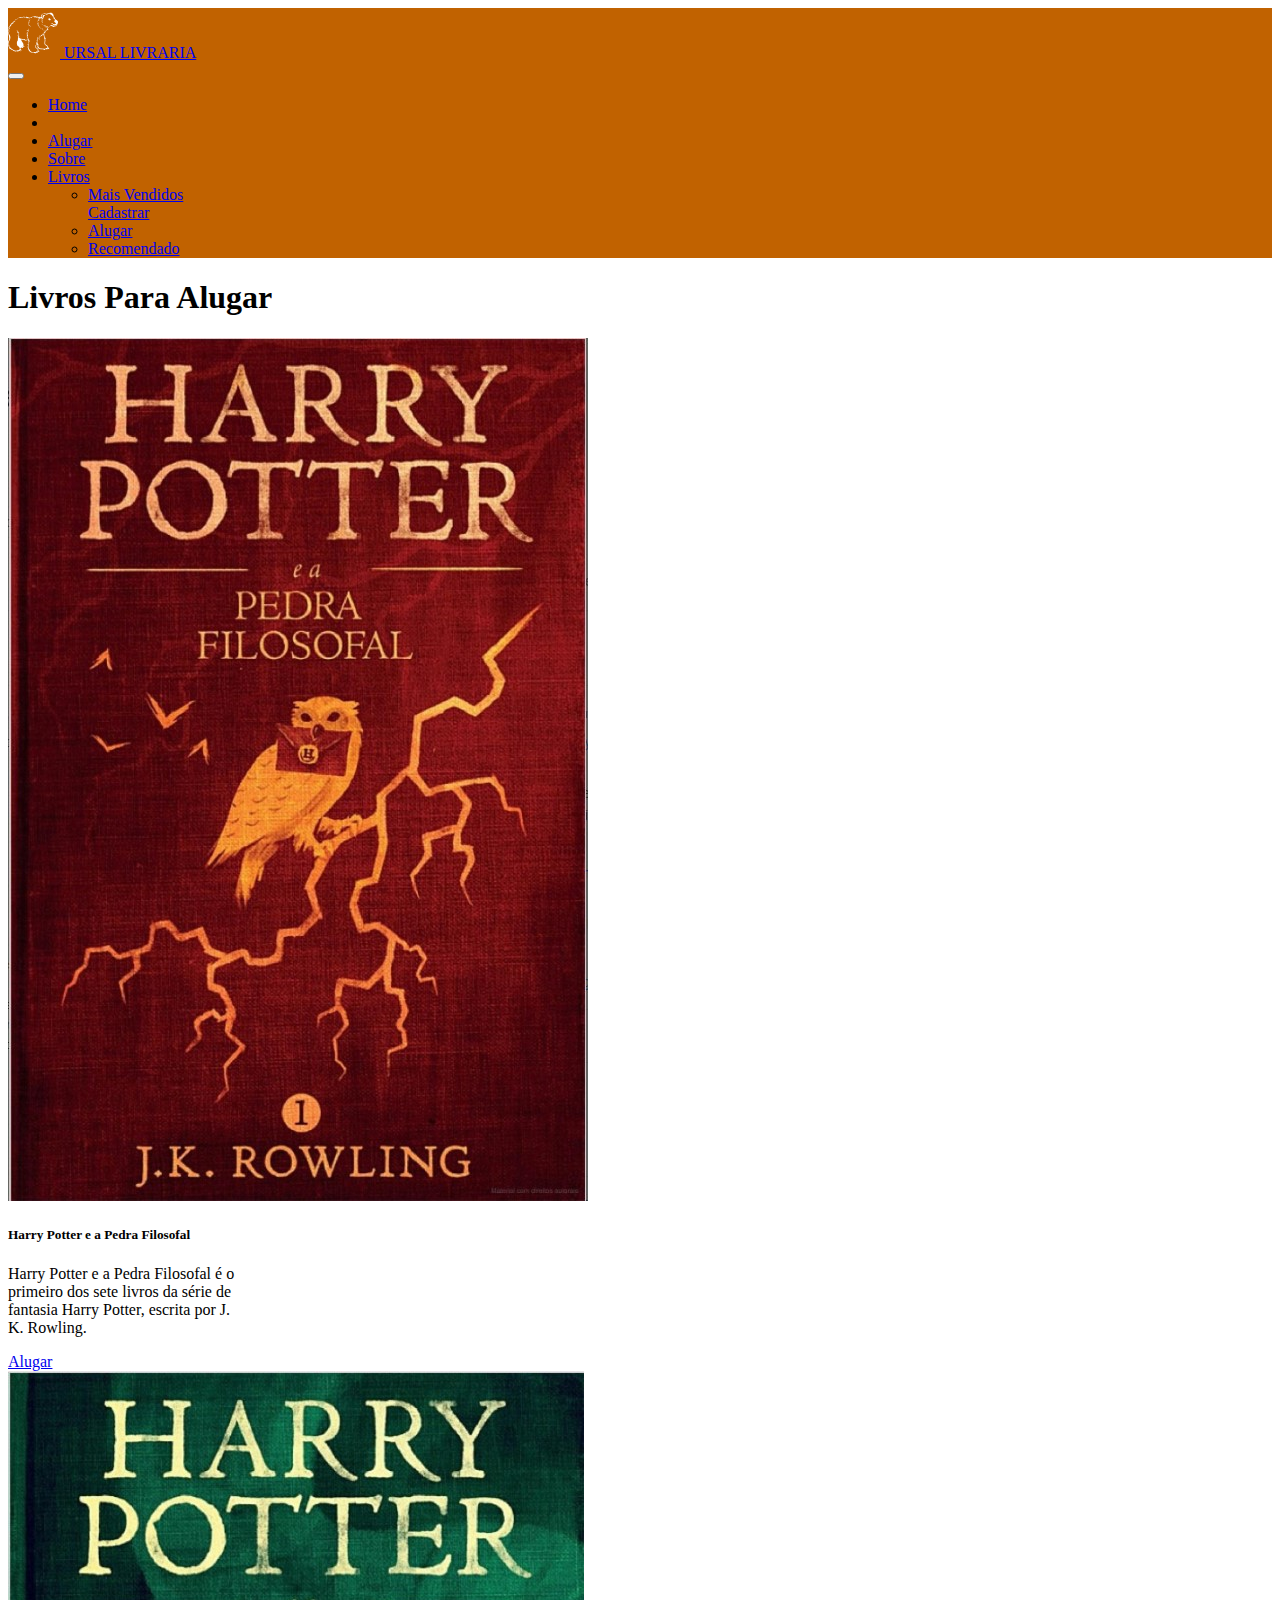
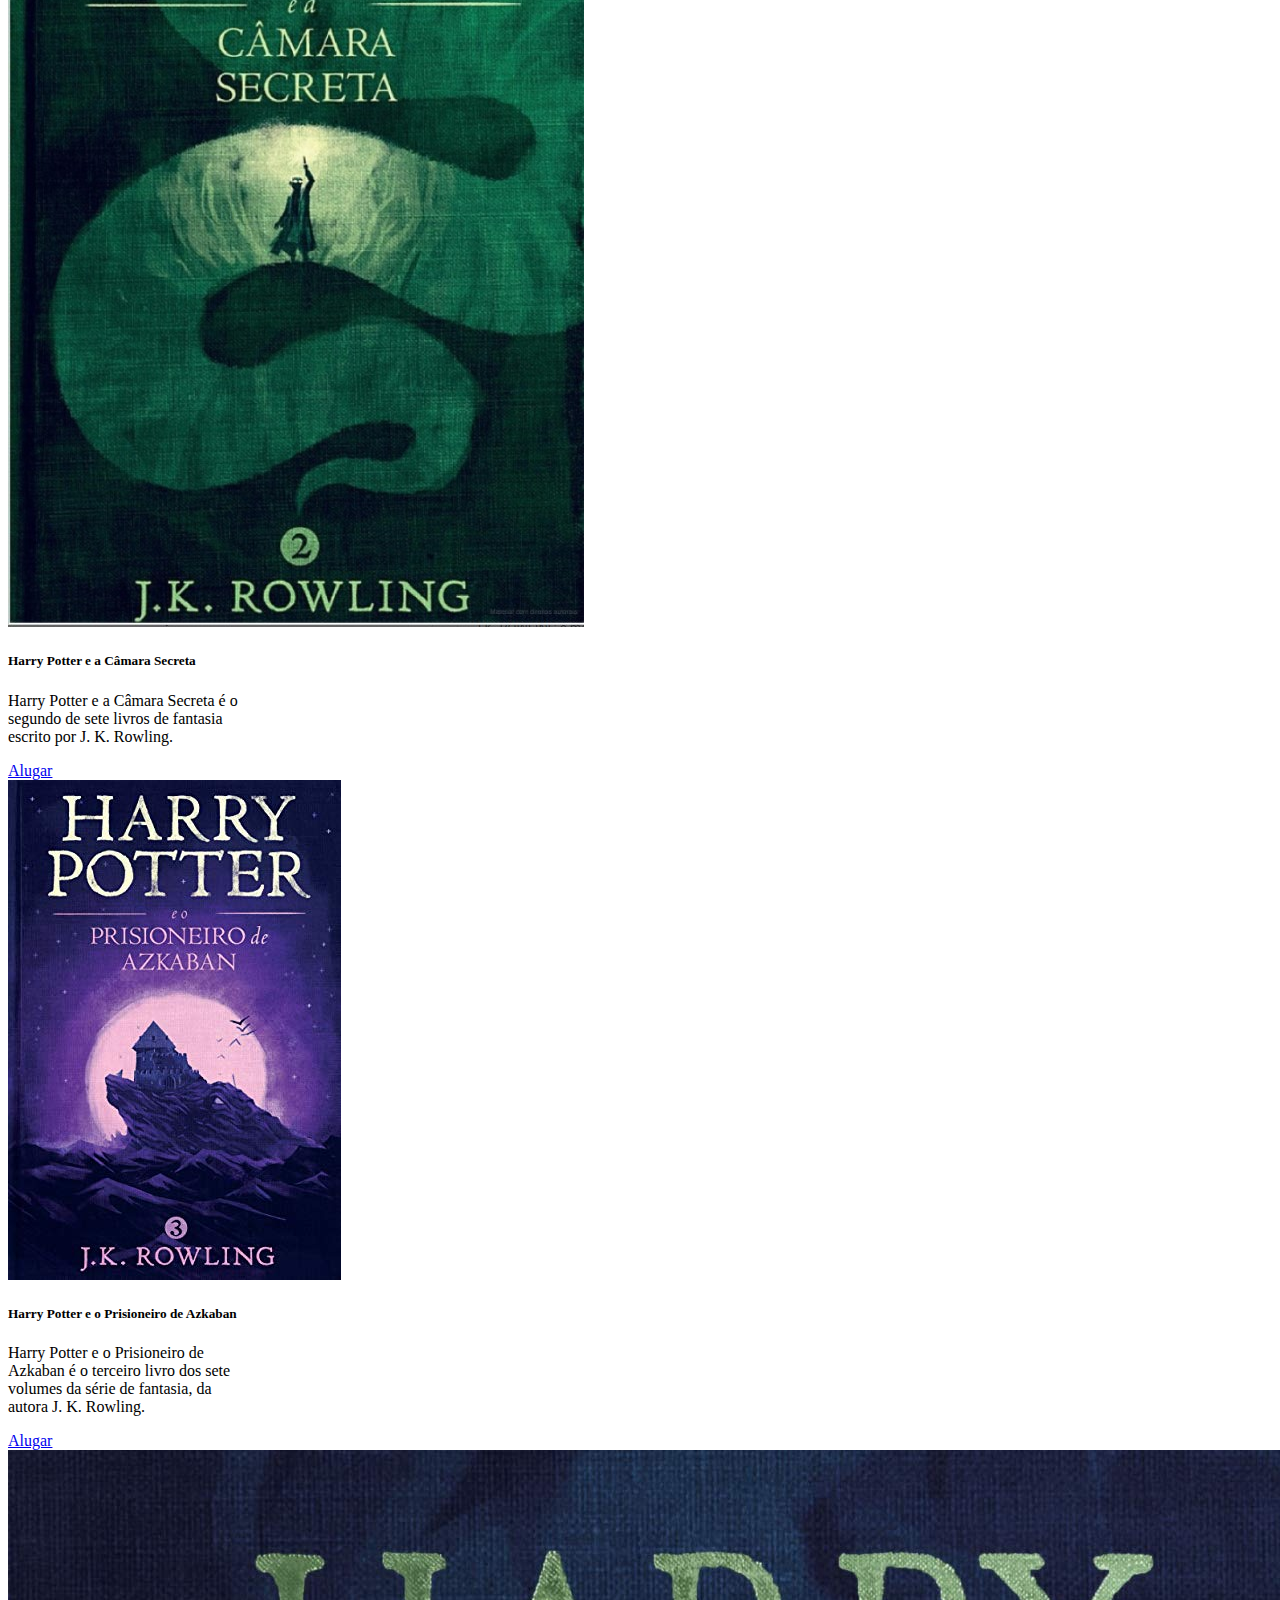
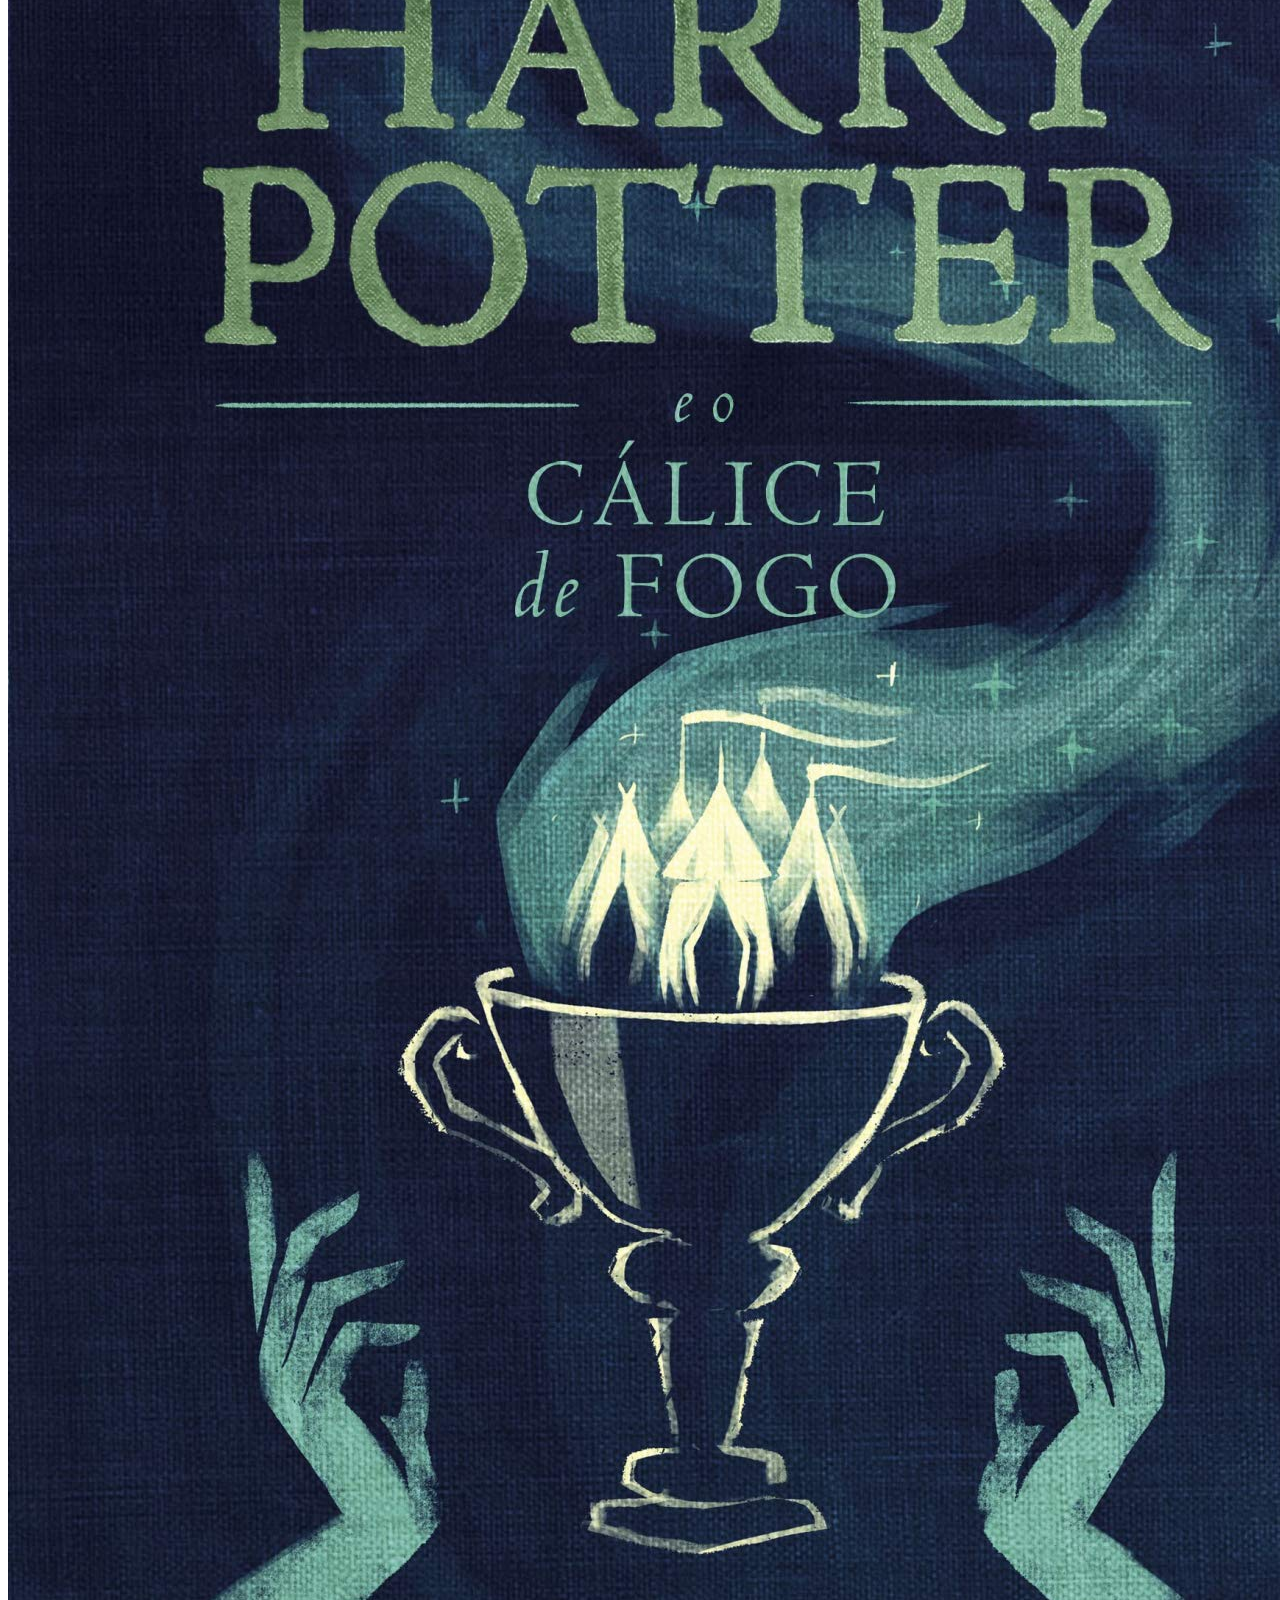
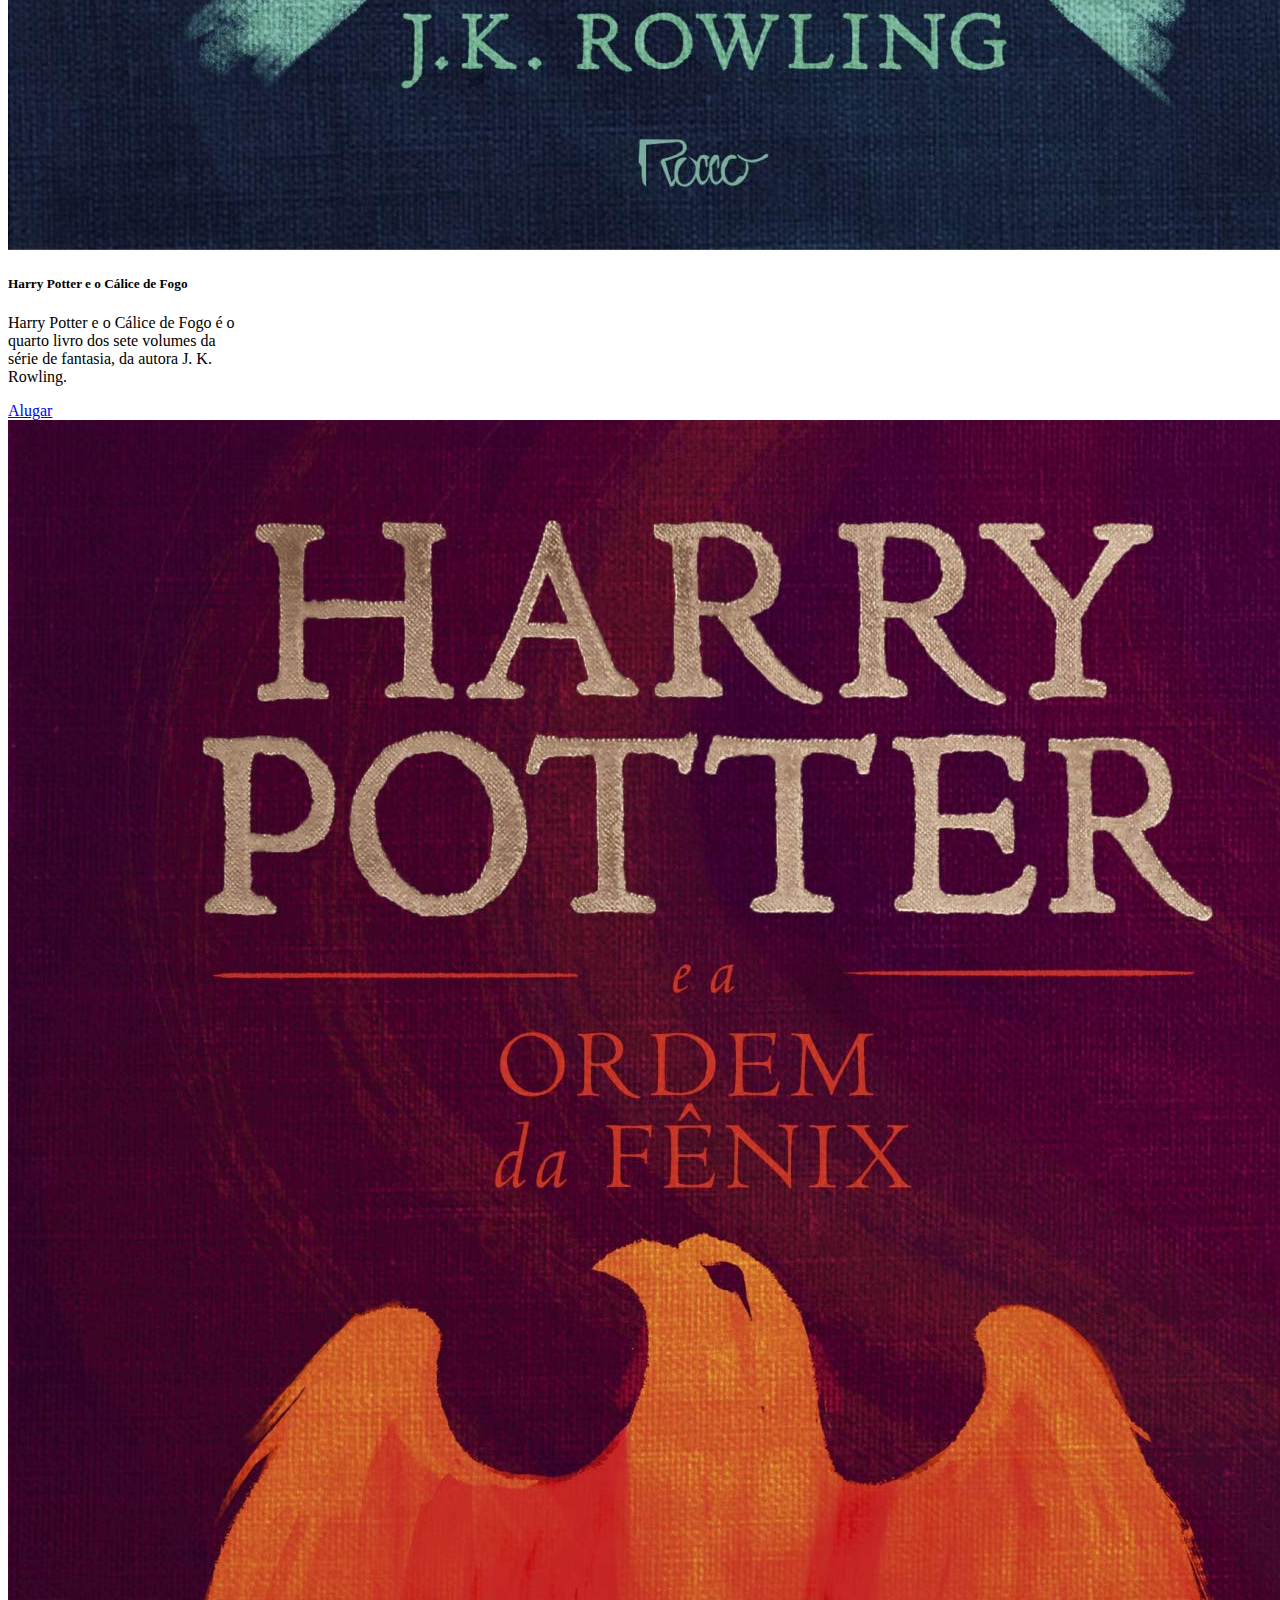
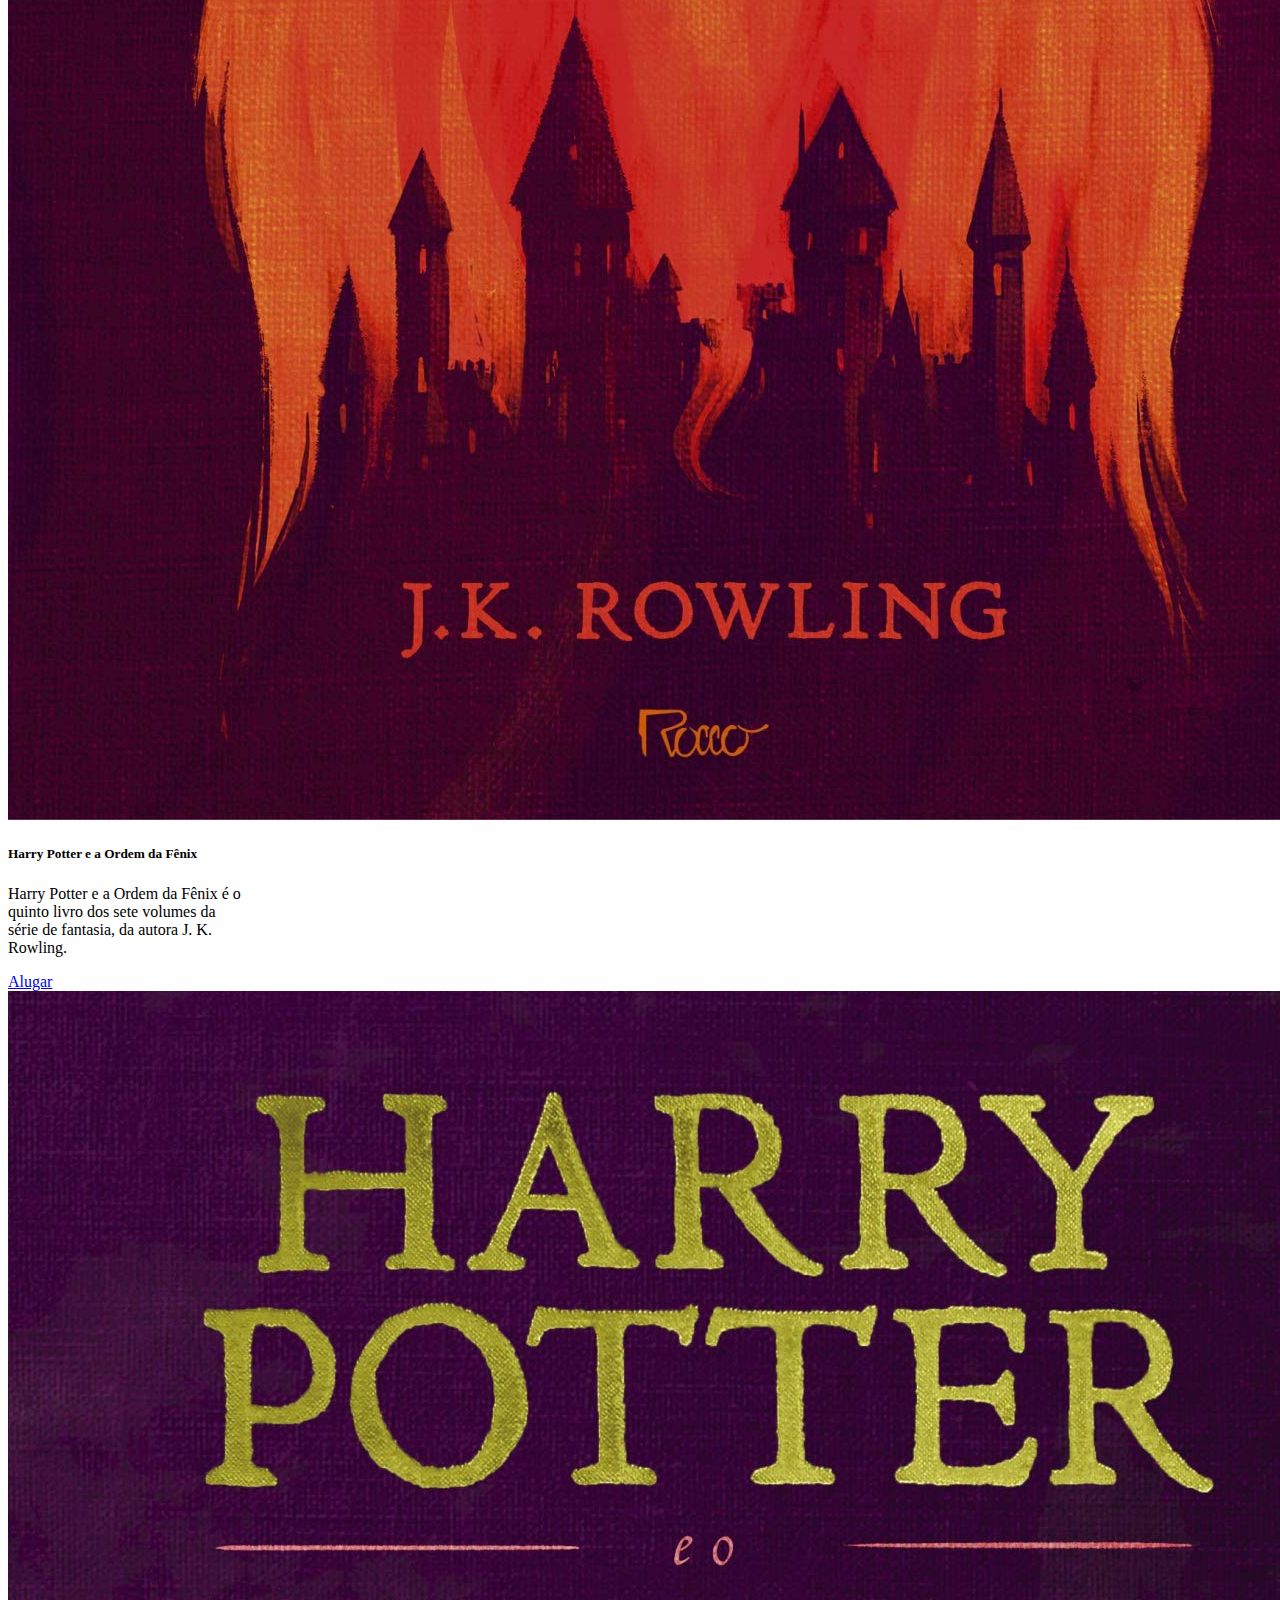
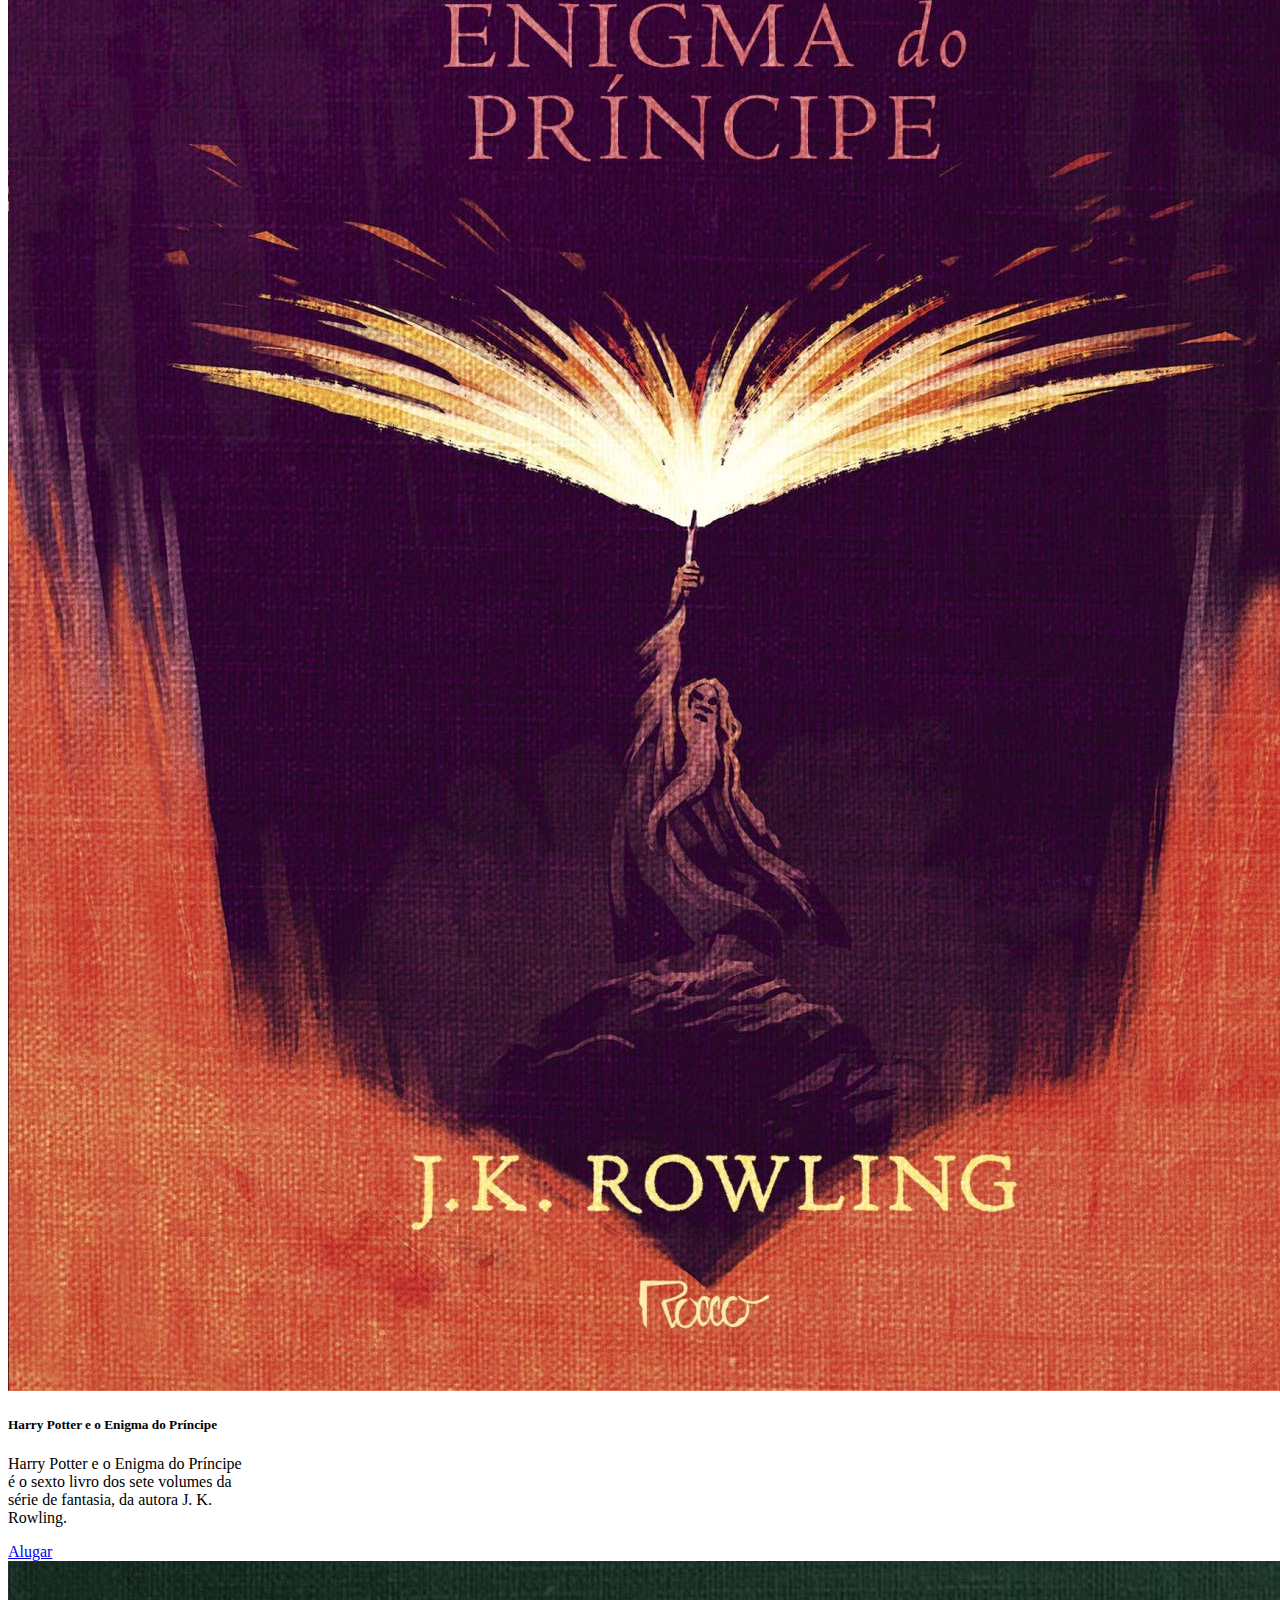
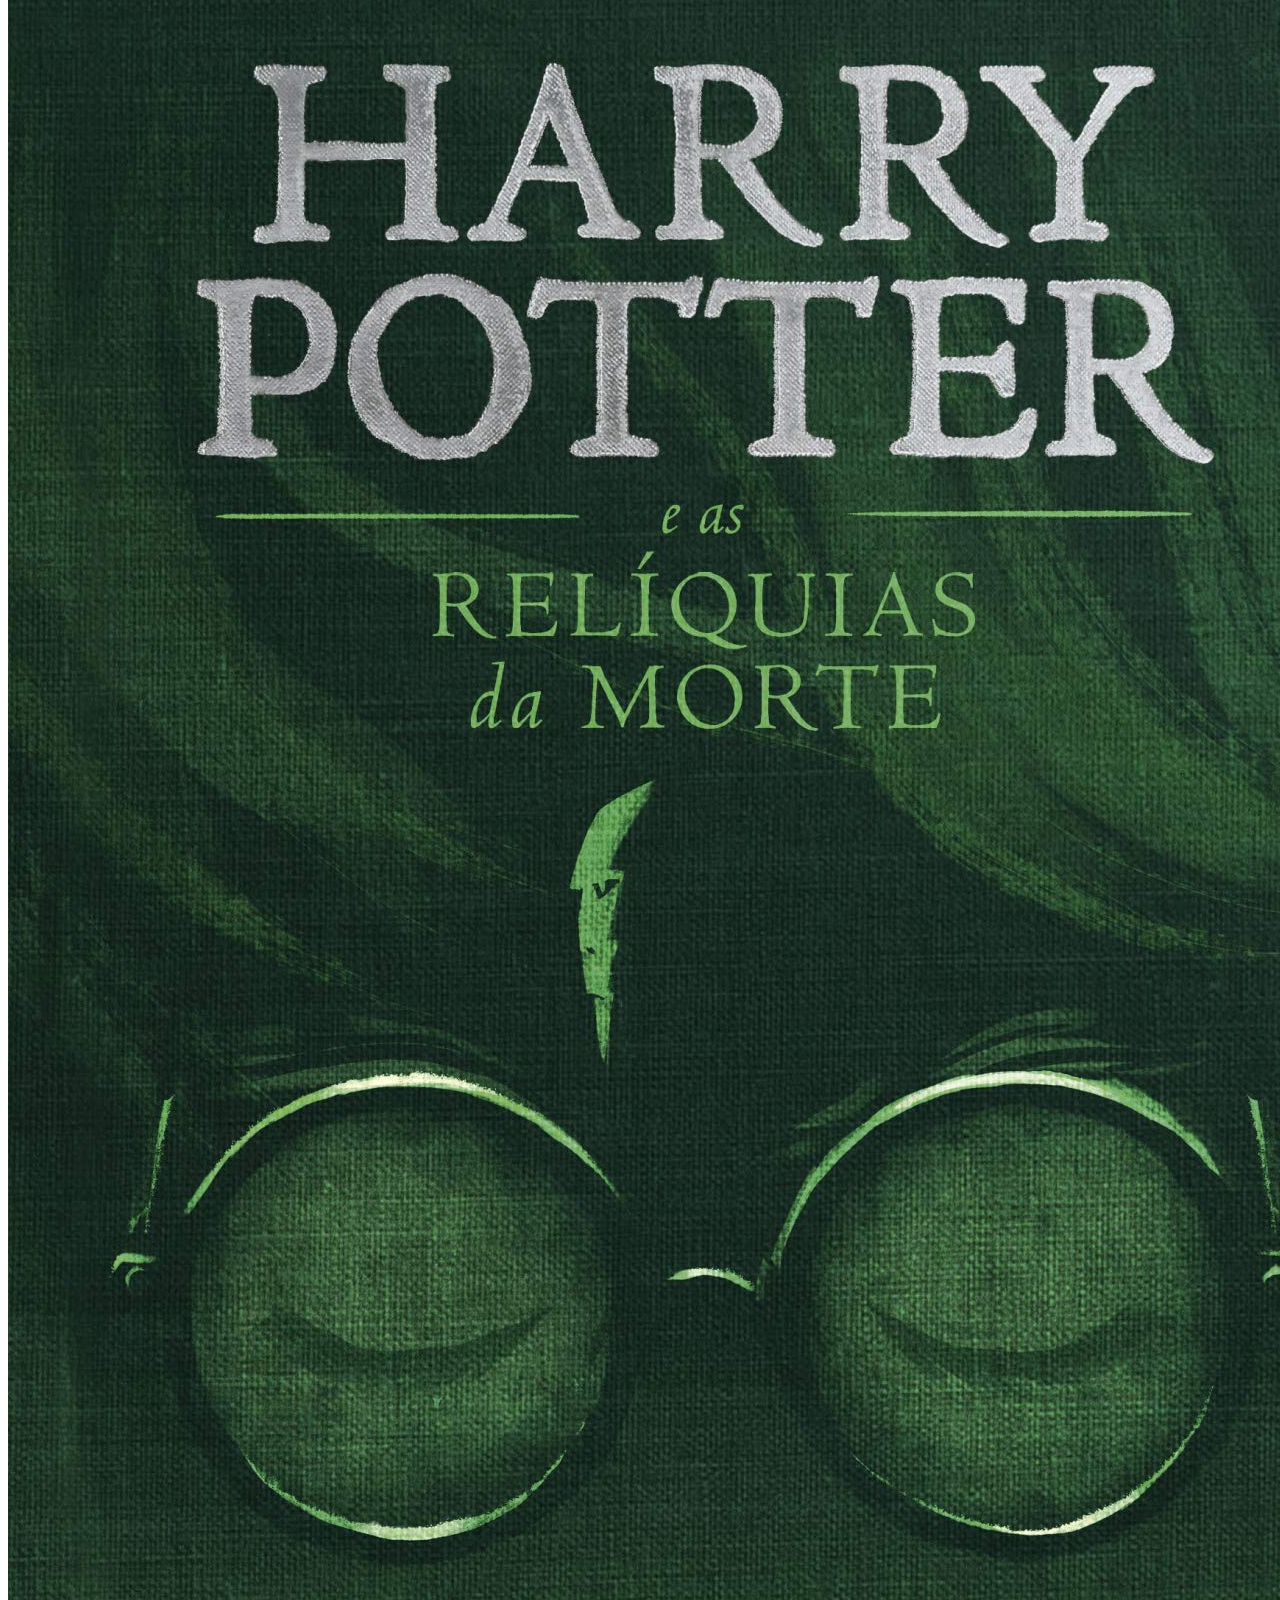
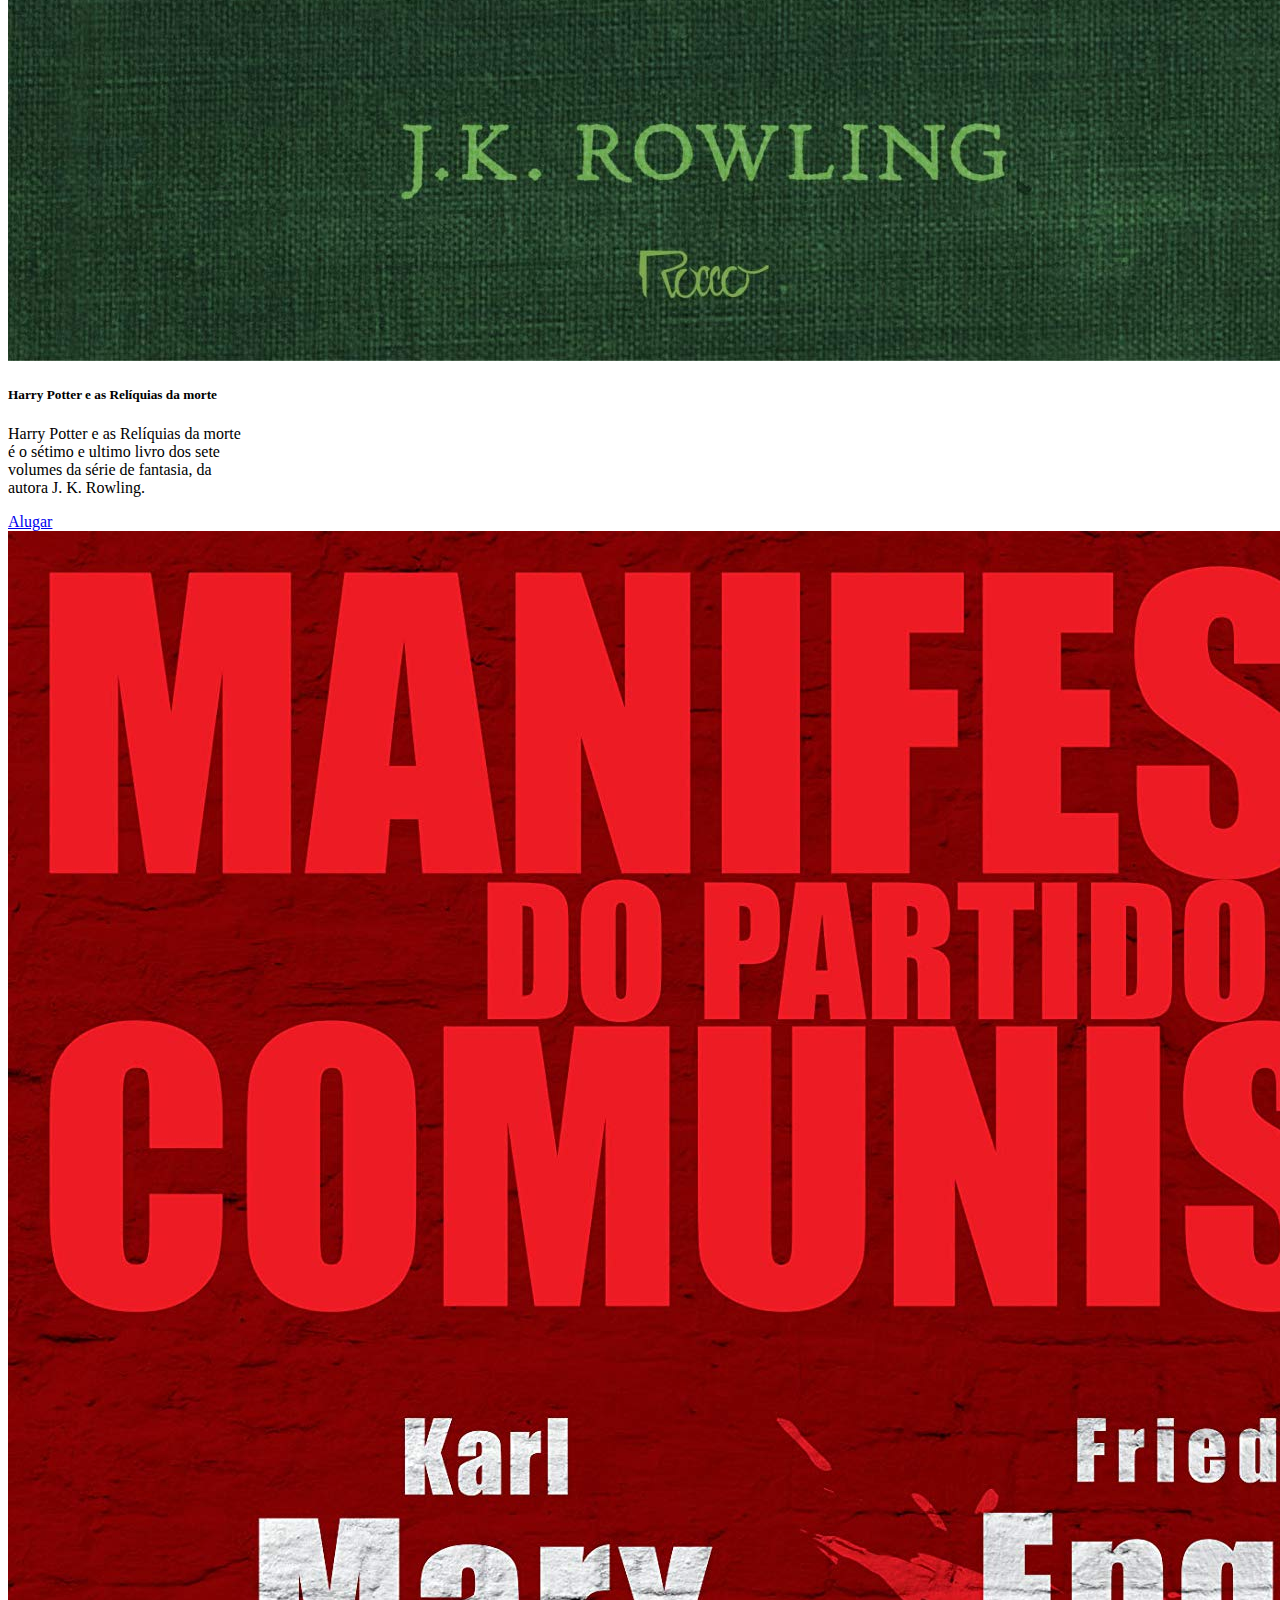
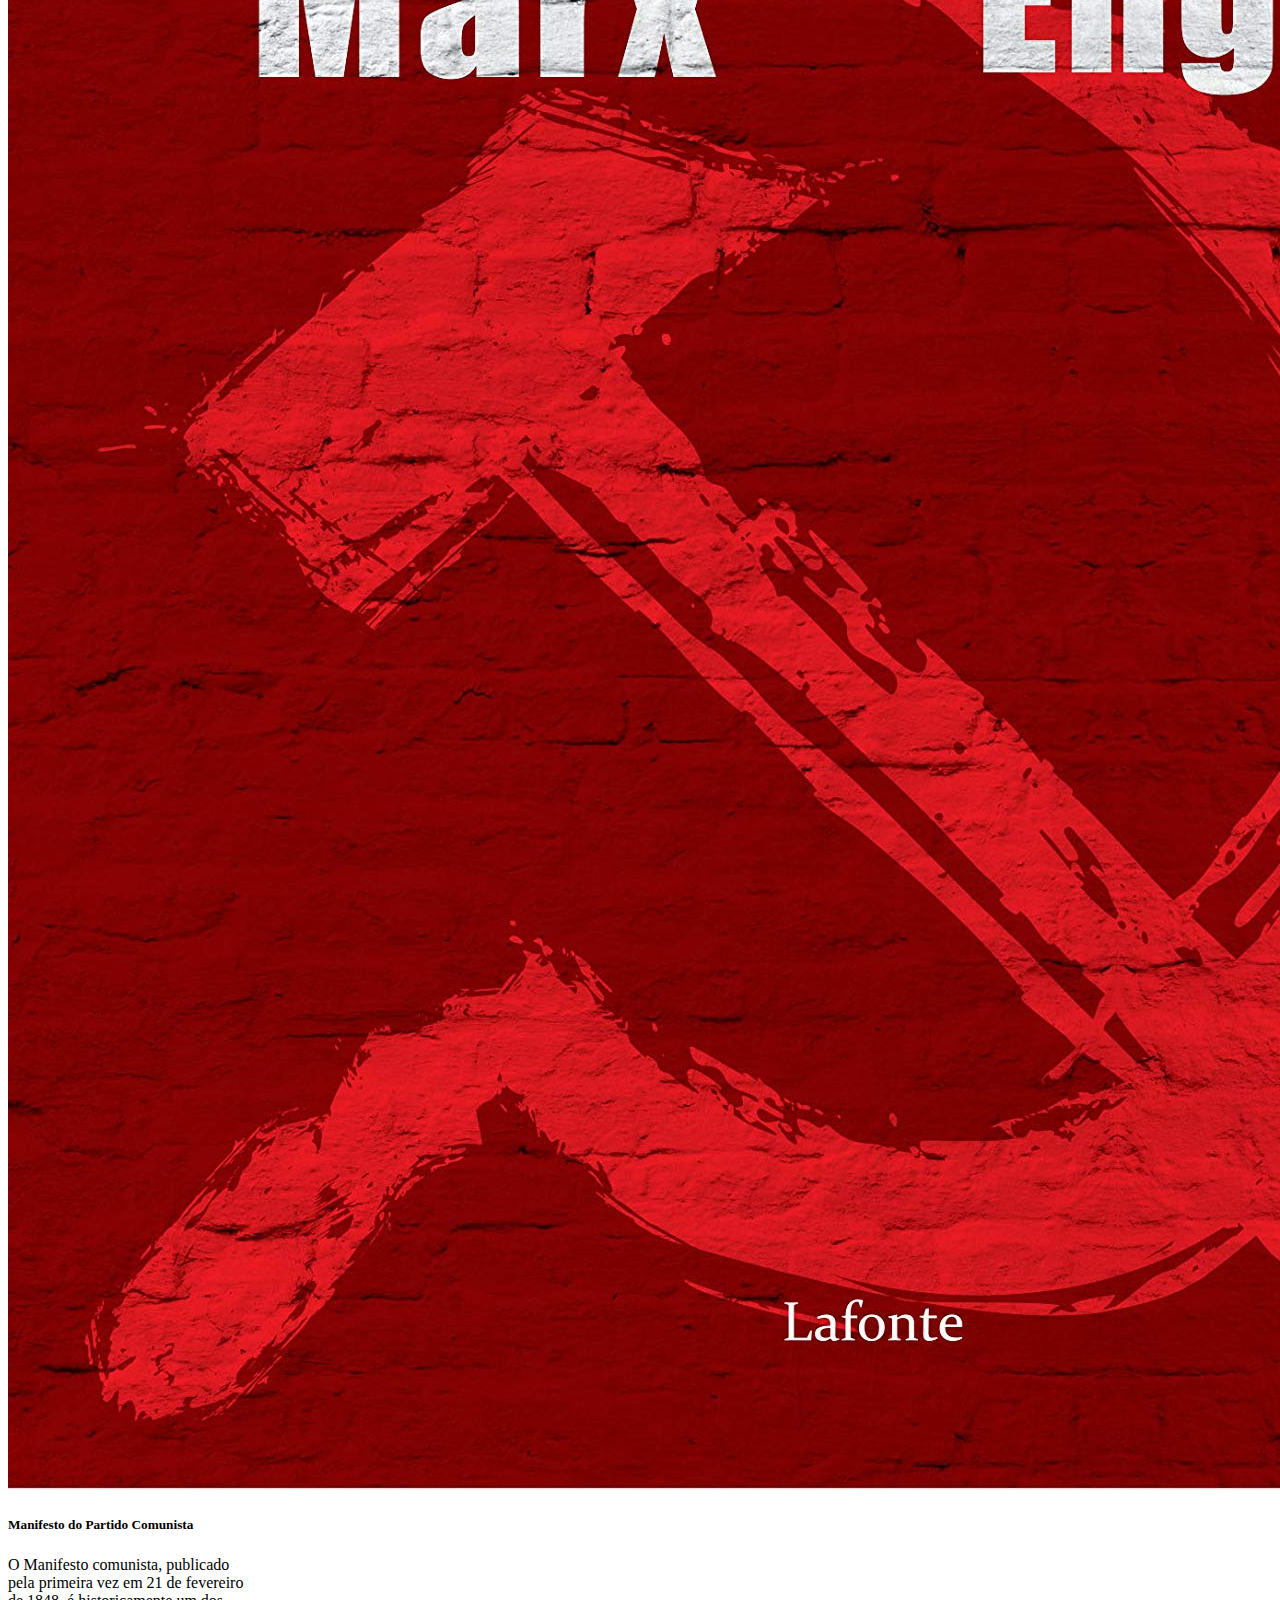
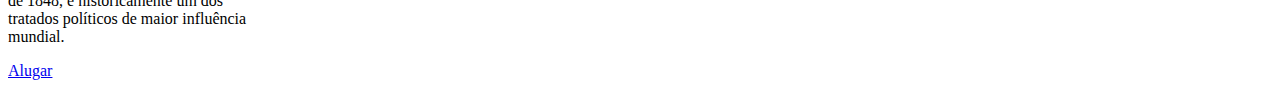
<file: src/alugar.html>
<!doctype html>
<html lang="en">
  <head>
    <!-- Required meta tags -->
    <meta charset="utf-8">
    <meta name="viewport" content="width=device-width, initial-scale=1">

    <!-- Bootstrap CSS -->
    <link href="https://cdn.jsdelivr.net/npm/bootstrap@5.1.3/dist/css/bootstrap.min.css" rel="stylesheet" integrity="sha384-1BmE4kWBq78iYhFldvKuhfTAU6auU8tT94WrHftjDbrCEXSU1oBoqyl2QvZ6jIW3" crossorigin="anonymous">
    <link rel="stylesheet" href="./styles/costum.css">
    <title></title>
  </head>
  <body>
    <header>
    <nav  id="navbar-dashboard" class="navbar navbar-expand-lg navbar-dark bg-dark" style="background-color: #C16200 !important">
        <div class="container">
            <a class="navbar-brand pr-2" href="#Home">
                <img src="./icons/Urso Icone.svg" style="width: 50px;padding-right: 2px;"/>
                 URSAL LIVRARIA
              </a>
              <div class="mx">
                <button class="navbar-toggler" type="button" data-bs-toggle="collapse" data-bs-target="#navbarSupportedContent" aria-controls="navbarSupportedContent" aria-expanded="false" aria-label="Toggle navigation">
                    <span class="navbar-toggler-icon"></span>
                  </button>
                  <div class="collapse navbar-collapse" id="navbarSupportedContent">
                    <ul class="navbar-nav me-auto mb-2 mb-lg-0">
                      <li class="nav-item">
                        <a class="nav-link " aria-current="page" href="./dashboard.html">Home</a>
                      </li>
                      <li class="nav-item">
                        <li><a class="nav-link active" href="./alugar.html">Alugar</a></li>
                      </li>
                      <li class="nav-item">
                        <a class="nav-link" href="./index.html">Sobre</a>
                      </li>
                      <li class="nav-item dropdown">
                        <a class="nav-link dropdown-toggle" href="#" id="navbarDropdown" role="button" data-bs-toggle="dropdown" aria-expanded="false">
                          Livros
                        </a>
                        <ul class="dropdown-menu" aria-labelledby="navbarDropdown">
                          <li><a class="dropdown-item" href="#">Mais Vendidos</a></li>
                          <a class="dropdown-item" href="./cadastrar.html">Cadastrar</a>
                          <li><a class="dropdown-item" href="./venda.html">Alugar</a></li>
                          <li> <a class="dropdown-item" href="./sugestao.html">Recomendado</a>
                          </li></li>
                        
                          
                         
                        </ul>
                      </li>
              </div>  

          </div>
        </div>
      </nav>
      </header>

      <main role="main" class="container">
        <section class="py-5">
            <h1 >Livros Para Alugar</h1>
            <div class="row  g-4">
              <div class="col-sm col-md-5 col-lg-3 py-2">
                  <div class="card text-center" style="width: 15rem;">
                      <img src="../src/images/Harry Potter e a Pedra Filosofal .jpg" class="card-img-top" alt="...">
                      <div class="card-body">
                        <h5 class="card-title">Harry Potter e a Pedra Filosofal</h5>
                        <p class="card-text">Harry Potter e a Pedra Filosofal é o primeiro dos sete livros da série de fantasia Harry Potter, 
                          escrita por J. K. Rowling.</p>
                       
                      
                        <a href="#" class="btn btn-primary">Alugar</a>
                      </div>
                    </div>
                  </div>

                  <div class="col-sm  col-md-5 col-lg-3 py-2">
                      <div class="card text-center" style="width: 15rem;">
                          <img src="../src/images/Harry Potter e a Câmara Secreta.jpg" class="card-img-top" alt="...">
                          <div class="card-body">
                            <h5 class="card-title">Harry Potter e a Câmara Secreta</h5>
                            <p class="card-text">Harry Potter e a Câmara Secreta é o segundo de sete livros de fantasia escrito por J. K. Rowling.</p>
                           
                          
                            <a href="#" class="btn btn-primary">Alugar</a>
                          </div>
                        </div>
                      </div>

                      <div class="col-sm  col-md-5 col-lg-3 py-2">
                          <div class="card text-center" style="width: 15rem;">
                              <img src="../src/images/Harry Potter e o Prisioneiro de Azkaban.jpg" class="card-img-top" alt="...">
                              <div class="card-body">
                                <h5 class="card-title">Harry Potter e o Prisioneiro de Azkaban</h5>
                                <p class="card-text">Harry Potter e o Prisioneiro de Azkaban é o terceiro livro dos sete volumes da série de fantasia, 
                                  da autora J. K. Rowling. </p>
                               
                              
                                <a href="#" class="btn btn-primary">Alugar</a>
                              </div>
                            </div>
                          </div>
  

                      <div class="col-sm  col-md-5 col-lg-3 py-2">
                          <div class="card text-center" style="width: 15rem;">
                              <img src="../src/images/Harry Potter e o Cálice de Fogo.jpg" class="card-img-top" alt="...">
                              <div class="card-body">
                                <h5 class="card-title">Harry Potter e o Cálice de Fogo</h5>
                                <p class="card-text">Harry Potter e o Cálice de Fogo é o quarto livro dos sete volumes da série de fantasia, da autora J. K. Rowling.</p>
                               
                              
                                <a href="#" class="btn btn-primary">Alugar</a>
                              </div>
                            </div>
                          </div>
  


                      <div class="col-sm col-md-5 col-lg-3  py-2">
                          <div class="card text-center" style="width: 15rem;">
                              <img src="../src/images/Harry Potter e a Ordem da Fênix.jpg" class="card-img-top" alt="...">
                              <div class="card-body">
                                <h5 class="card-title">Harry Potter e a Ordem da Fênix</h5>
                                <p class="card-text">Harry Potter e a Ordem da Fênix é o quinto livro dos sete volumes da série de fantasia, da autora J. K. Rowling.</p>
                               
                              
                                <a href="#" class="btn btn-primary">Alugar</a>
                              </div>
                            </div>
                          </div>



                          <div class="col-sm col-md-5 col-lg-3  py-2">
                            <div class="card text-center" style="width: 15rem;">
                                <img src="../src/images/Harry Potter e o Enigma do Príncipe.jpg" class="card-img-top" alt="...">
                                <div class="card-body">
                                  <h5 class="card-title">Harry Potter e o Enigma do Príncipe</h5>
                                  <p class="card-text">Harry Potter e o Enigma do Príncipe é o sexto livro dos sete volumes da série de fantasia, da autora J. K. Rowling.</p>
                                 
                                
                                  <a href="#" class="btn btn-primary">Alugar</a>
                                </div>
                              </div>
                            </div>




                            <div class="col-sm col-md-5 col-lg-3  py-2">
                                <div class="card text-center" style="width: 15rem;">
                                    <img src="../src/images/Harry Potter e as Relíquias da morte.jpg" class="card-img-top" alt="...">
                                    <div class="card-body">
                                      <h5 class="card-title">Harry Potter e as Relíquias da morte</h5>
                                      <p class="card-text">Harry Potter e as Relíquias da morte é o sétimo e ultimo livro dos sete volumes da série de fantasia, 
                                        da autora J. K. Rowling.</p>
                                     
                                    
                                      <a href="#" class="btn btn-primary">Alugar</a>
                                    </div>
                                  </div>
                                </div>





                                <div class="col-sm col-md-5 col-lg-3  py-2">
                                    <div class="card text-center" style="width: 15rem;">
                                        <img src="../src/images/Manifesto do Partido Comunista.jpg" class="card-img-top" alt="...">
                                        <div class="card-body">
                                          <h5 class="card-title">Manifesto do Partido Comunista</h5>
                                          <p class="card-text">O Manifesto comunista, publicado pela primeira vez em 21 de fevereiro de 1848, 
                                            é historicamente um dos tratados políticos de maior influência mundial.</p>
  
                                        
                                          <a href="#" class="btn btn-primary">Alugar</a>
                                        </div>
                                      </div>
                                    </div>




                                    


            </div>
            

        </section>
    </main>
    <!-- Optional JavaScript; choose one of the two! -->

    <!-- Option 1: Bootstrap Bundle with Popper -->
    <script src="https://cdn.jsdelivr.net/npm/bootstrap@5.1.3/dist/js/bootstrap.bundle.min.js" integrity="sha384-ka7Sk0Gln4gmtz2MlQnikT1wXgYsOg+OMhuP+IlRH9sENBO0LRn5q+8nbTov4+1p" crossorigin="anonymous"></script>

    <!-- Option 2: Separate Popper and Bootstrap JS -->
    <!--
    <script src="https://cdn.jsdelivr.net/npm/@popperjs/core@2.10.2/dist/umd/popper.min.js" integrity="sha384-7+zCNj/IqJ95wo16oMtfsKbZ9ccEh31eOz1HGyDuCQ6wgnyJNSYdrPa03rtR1zdB" crossorigin="anonymous"></script>
    <script src="https://cdn.jsdelivr.net/npm/bootstrap@5.1.3/dist/js/bootstrap.min.js" integrity="sha384-QJHtvGhmr9XOIpI6YVutG+2QOK9T+ZnN4kzFN1RtK3zEFEIsxhlmWl5/YESvpZ13" crossorigin="anonymous"></script>
    -->
  </body>
</html>
</file>
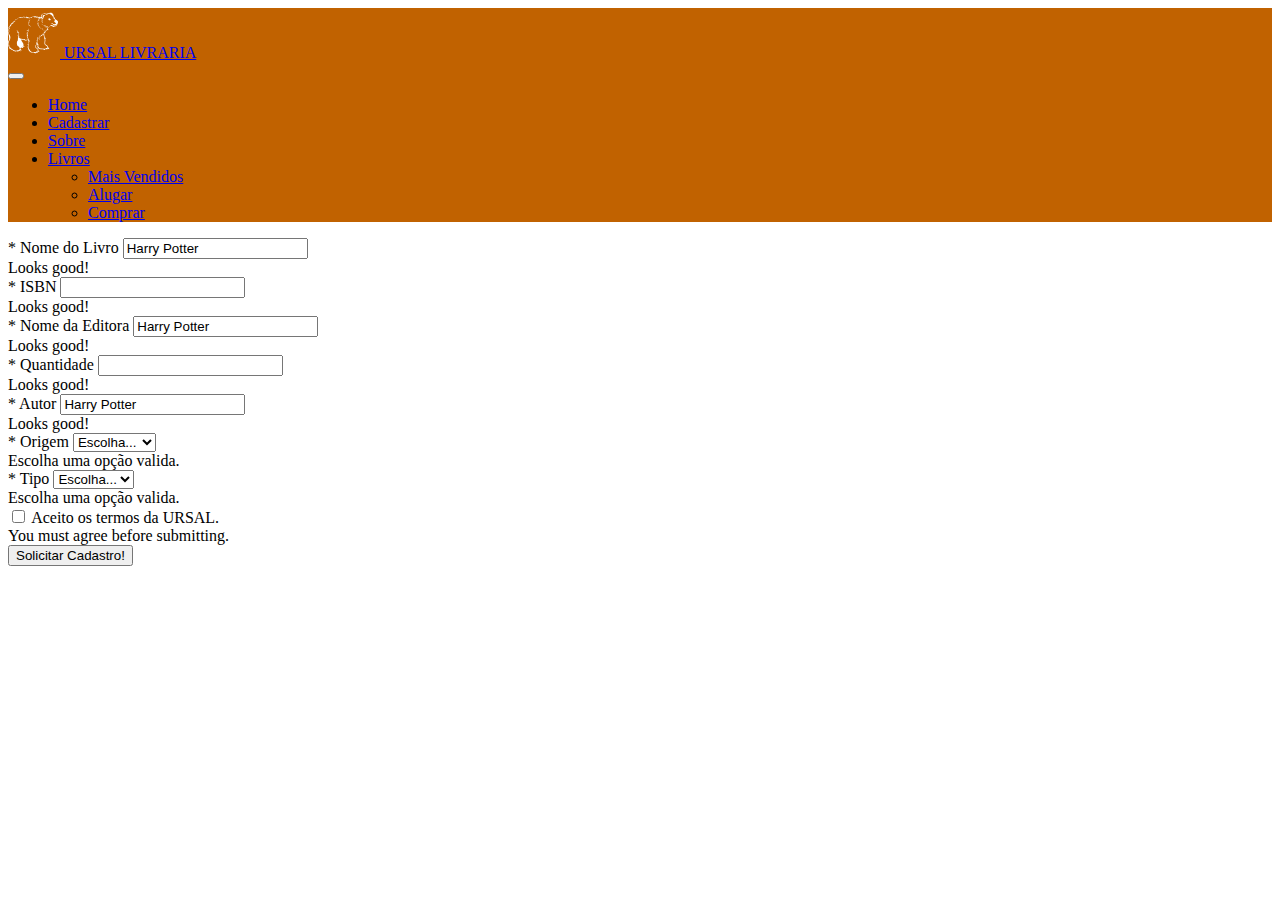
<file: src/cadastrar.html>
<!doctype html>
<html lang="en">
  <head>
    <!-- Required meta tags -->
    <meta charset="utf-8">
    <meta name="viewport" content="width=device-width, initial-scale=1">

    <!-- Bootstrap CSS -->
    <link href="https://cdn.jsdelivr.net/npm/bootstrap@5.1.3/dist/css/bootstrap.min.css" rel="stylesheet" integrity="sha384-1BmE4kWBq78iYhFldvKuhfTAU6auU8tT94WrHftjDbrCEXSU1oBoqyl2QvZ6jIW3" crossorigin="anonymous">
    <link rel="stylesheet" href="./styles/costum.css">
    <title></title>
  </head>
  <body>
    <header>
    <nav  id="navbar-dashboard" class="navbar navbar-expand-lg navbar-dark bg-dark" style="background-color: #C16200 !important">
        <div class="container">
            <a class="navbar-brand pr-2" href="#Home">
                <img src="./icons/Urso Icone.svg" style="width: 50px;padding-right: 2px;"/>
                 URSAL LIVRARIA
              </a>
              <div class="mx">
                <button class="navbar-toggler" type="button" data-bs-toggle="collapse" data-bs-target="#navbarSupportedContent" aria-controls="navbarSupportedContent" aria-expanded="false" aria-label="Toggle navigation">
                    <span class="navbar-toggler-icon"></span>
                  </button>
                  <div class="collapse navbar-collapse" id="navbarSupportedContent">
                    <ul class="navbar-nav me-auto mb-2 mb-lg-0">
                      <li class="nav-item">
                        <a class="nav-link " aria-current="page" href="./dashboard.html">Home</a>
                      </li>
                      <li class="nav-item">
                        <a class="nav-link active" href="./cadastrar.html">Cadastrar</a>
                      </li>
                      <li class="nav-item">
                        <a class="nav-link" href="./index.html">Sobre</a>
                      </li>
                      <li class="nav-item dropdown">
                        <a class="nav-link dropdown-toggle" href="#" id="navbarDropdown" role="button" data-bs-toggle="dropdown" aria-expanded="false">
                          Livros
                        </a>
                        <ul class="dropdown-menu" aria-labelledby="navbarDropdown">
                          <li><a class="dropdown-item" href="#">Mais Vendidos</a></li>
                         
                          <li><a class="dropdown-item" href="./alugar.html">Alugar</a></li>
                          <li><a class="dropdown-item" href="./venda.html">Comprar</a></li>
                          
                         
                        </ul>
                      </li>
              </div>  

          </div>
        </div>
      </nav>
      </header>

      <main role="main" class="container">
        <section>
            <form class="row g-3 needs-validation" novalidate>
                <div class="col-md-4">
                  <label for="validationCustom01" class="form-label">* Nome do Livro</label>
                  <input type="text" class="form-control" id="validationCustom01" value="Harry Potter" required>
                  <div class="valid-feedback">
                    Looks good!
                  </div>
                </div>
                <div class="col-md-4">
                  <label for="validationCustom02" class="form-label">* ISBN</label>
                  <input type="number" class="form-control" id="validationCustom02" value="" required>
                  <div class="valid-feedback">
                    Looks good!
                  </div>
                </div>

                <div class="col-md-4">
                    <label for="validationCustom01" class="form-label">* Nome da Editora</label>
                    <input type="text" class="form-control" id="validationCustom01" value="Harry Potter" required>
                    <div class="valid-feedback">
                      Looks good!
                    </div>
                  </div>

                  <div class="col-md-4">
                    <label for="validationCustom02" class="form-label">* Quantidade</label>
                    <input type="number" class="form-control" id="validationCustom02" value="" required>
                    <div class="valid-feedback">
                      Looks good!
                    </div>
                  </div>

                  <div class="col-md-4">
                    <label for="validationCustom01" class="form-label">* Autor</label>
                    <input type="text" class="form-control" id="validationCustom01" value="Harry Potter" required>
                    <div class="valid-feedback">
                      Looks good!
                    </div>
                  </div>
               
                <div class="col-md-4">
                    <label for="validationCustom04" class="form-*label">* Origem</label>
                    <select class="form-select" id="validationCustom04" required>
                      <option selected disabled value="">Escolha...</option>
                      <option>Nacional</option>
                      <option>Importado</option>
                    </select>
                    <div class="invalid-feedback">
                     Escolha uma opção valida.
                    </div>
                </div>

                <div class="col-md-3">
                  <label for="validationCustom04" class="for*m-label">* Tipo</label>
                  <select class="form-select" id="validationCustom04" required>
                    <option selected disabled value="">Escolha...</option>
                    <option>Compra</option>
                    <option>Alugar</option>
                  </select>
                  <div class="invalid-feedback">
                   Escolha uma opção valida.
                  </div>
                  


                  

                <div class="col-12 py-3">
                  <div class="form-check">
                    <input class="form-check-input" type="checkbox" value="" id="invalidCheck" required>
                    <label class="form-check-label" for="invalidCheck">
                        Aceito os termos da URSAL.
                   </label>
                 <div class="invalid-feedback">
                      You must agree before submitting.
                    </div>
                  </div>
                </div>

                <div class="col-12">
                  <button class="btn btn-primary" type="submit">Solicitar Cadastro!</button>
                </div>
              </form>
        </section>


    </main>
    <!-- Optional JavaScript; choose one of the two! -->

    <!-- Option 1: Bootstrap Bundle with Popper -->
    <script src="https://cdn.jsdelivr.net/npm/bootstrap@5.1.3/dist/js/bootstrap.bundle.min.js" integrity="sha384-ka7Sk0Gln4gmtz2MlQnikT1wXgYsOg+OMhuP+IlRH9sENBO0LRn5q+8nbTov4+1p" crossorigin="anonymous"></script>

    <!-- Option 2: Separate Popper and Bootstrap JS -->
    <!--
    <script src="https://cdn.jsdelivr.net/npm/@popperjs/core@2.10.2/dist/umd/popper.min.js" integrity="sha384-7+zCNj/IqJ95wo16oMtfsKbZ9ccEh31eOz1HGyDuCQ6wgnyJNSYdrPa03rtR1zdB" crossorigin="anonymous"></script>
    <script src="https://cdn.jsdelivr.net/npm/bootstrap@5.1.3/dist/js/bootstrap.min.js" integrity="sha384-QJHtvGhmr9XOIpI6YVutG+2QOK9T+ZnN4kzFN1RtK3zEFEIsxhlmWl5/YESvpZ13" crossorigin="anonymous"></script>
    -->
  </body>
</html>
</file>
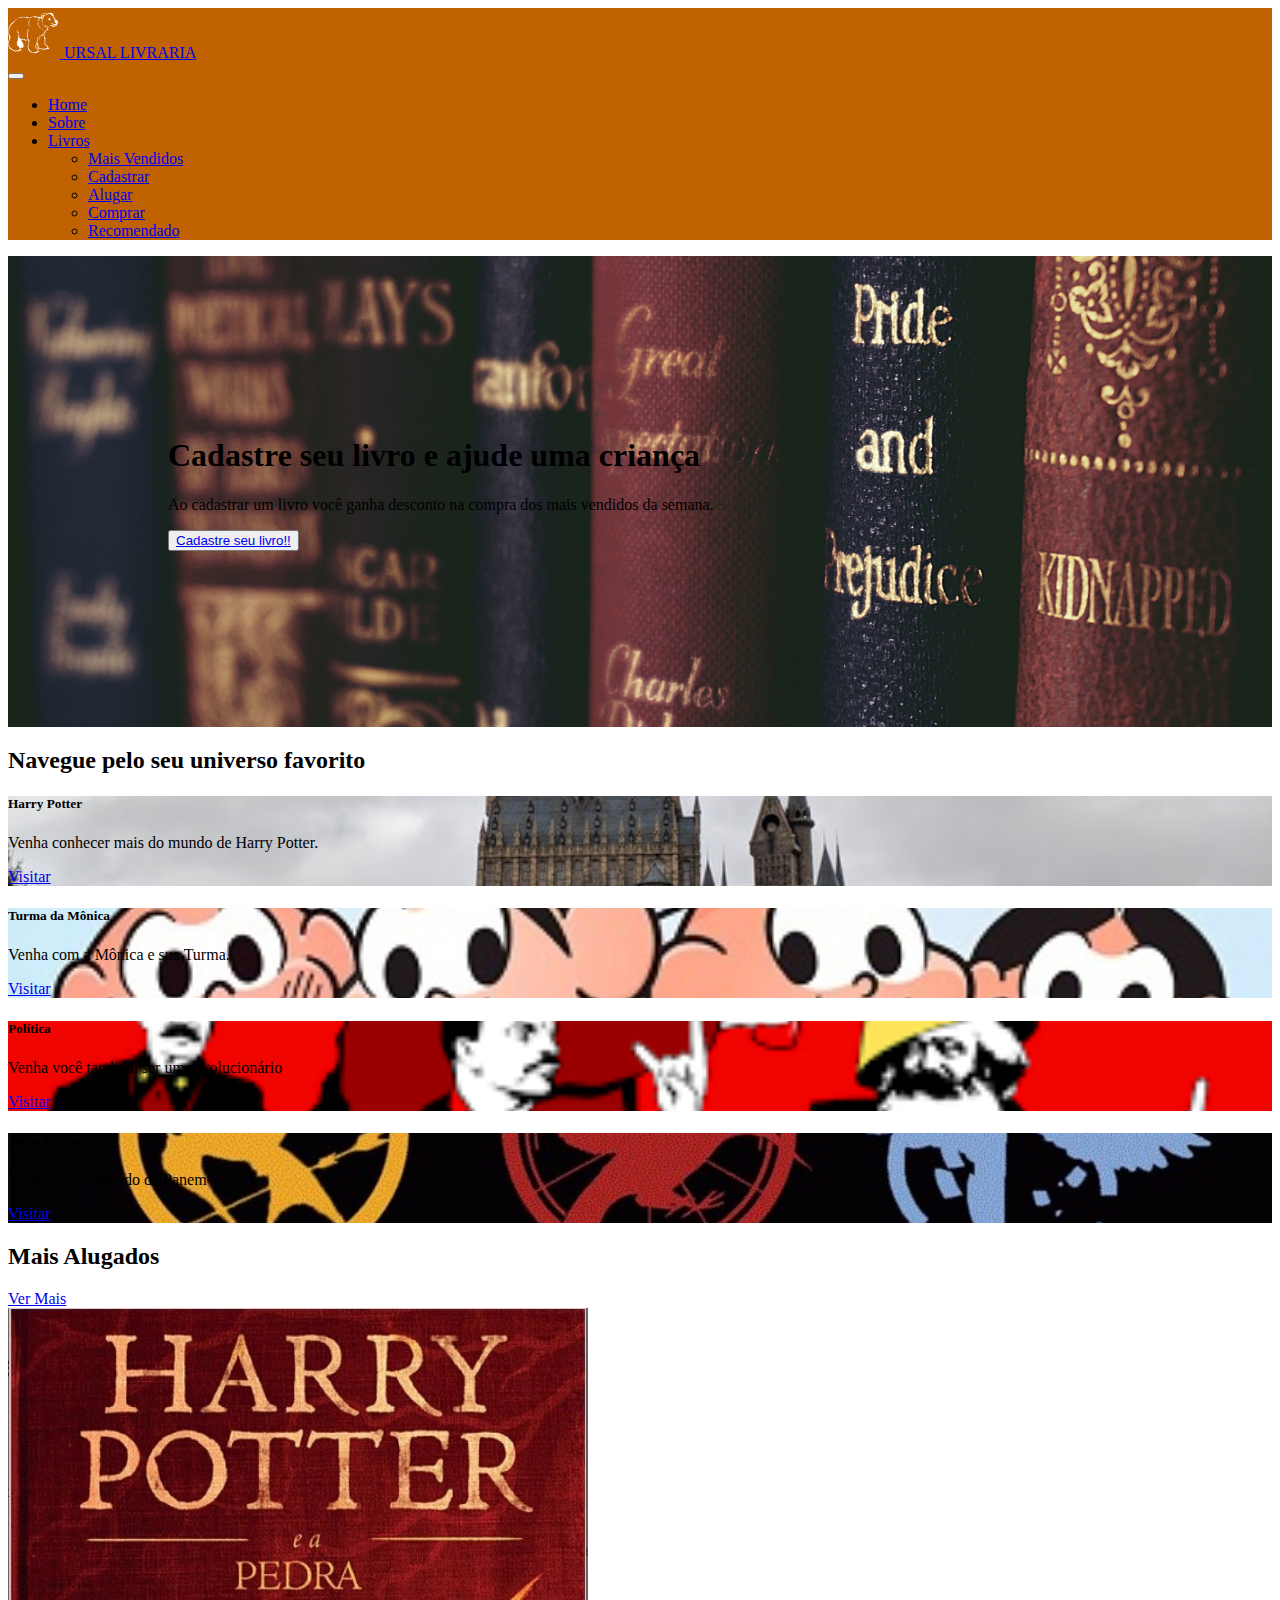
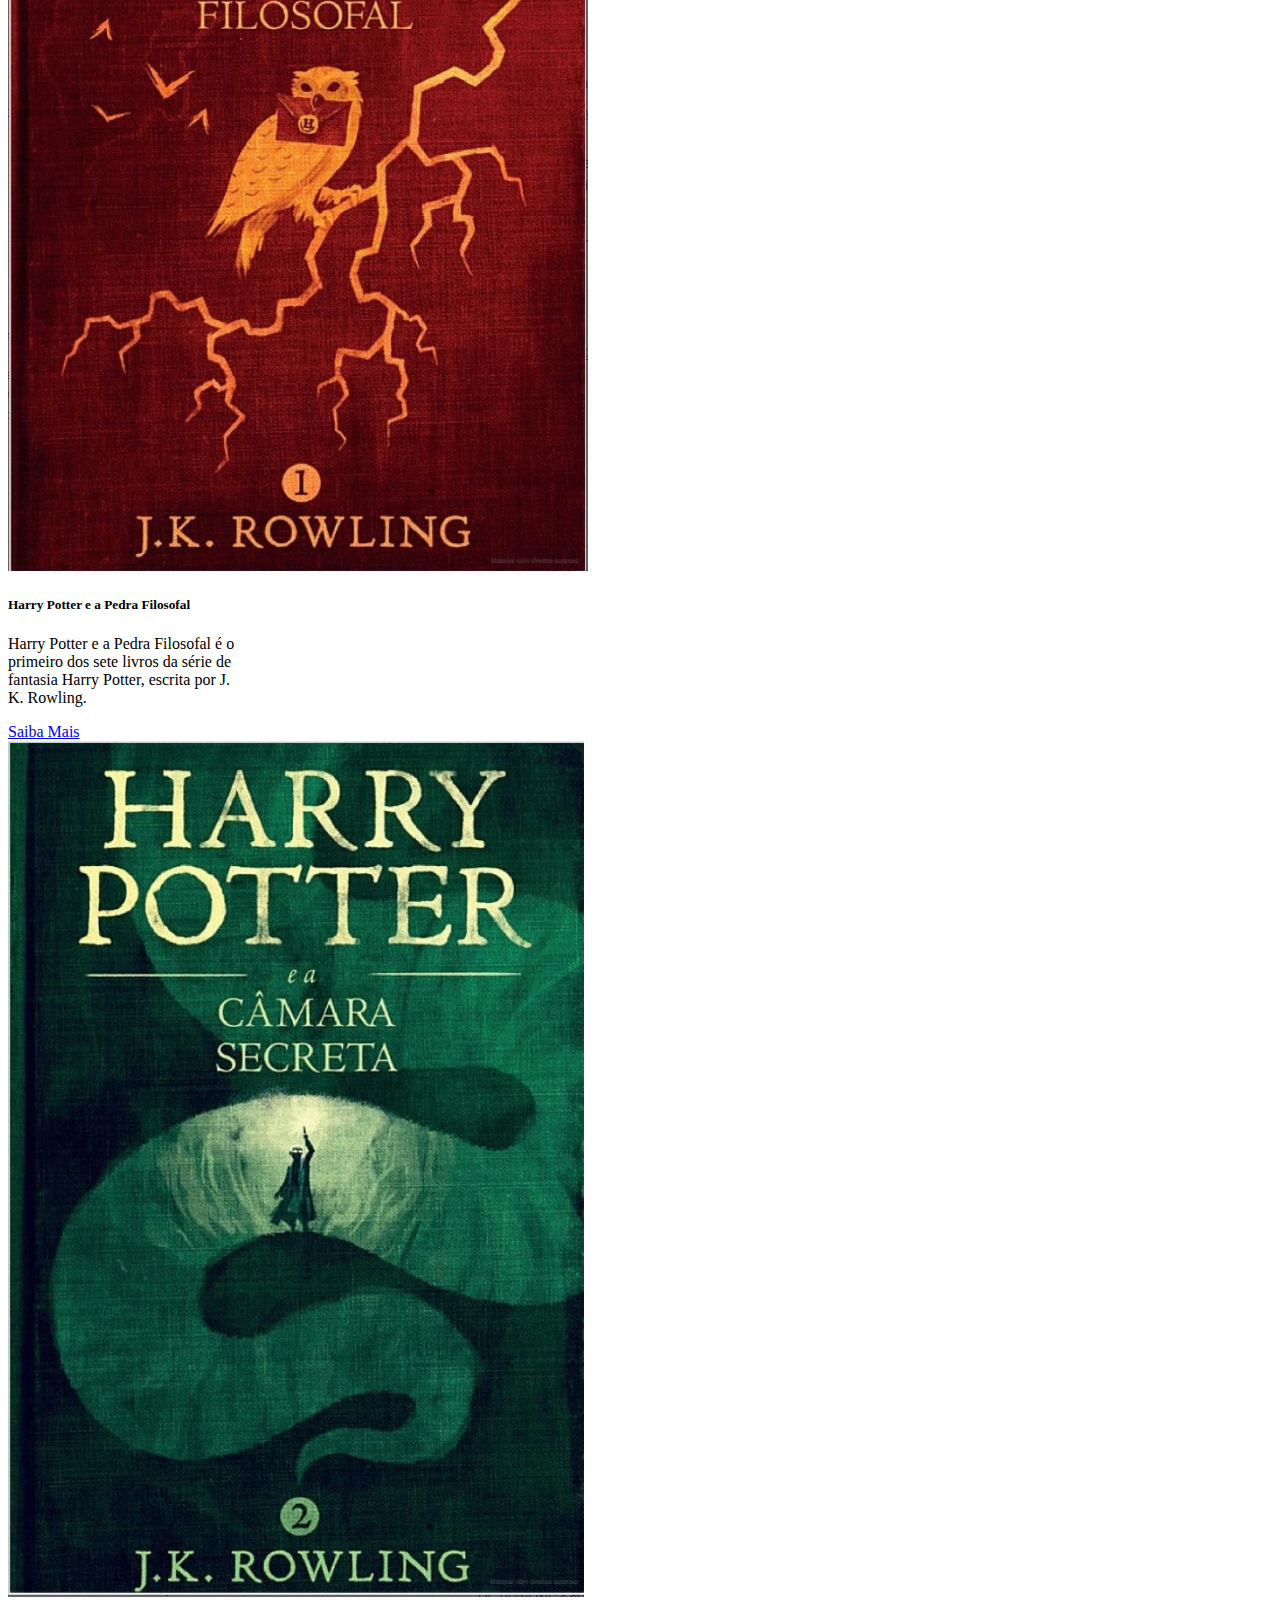
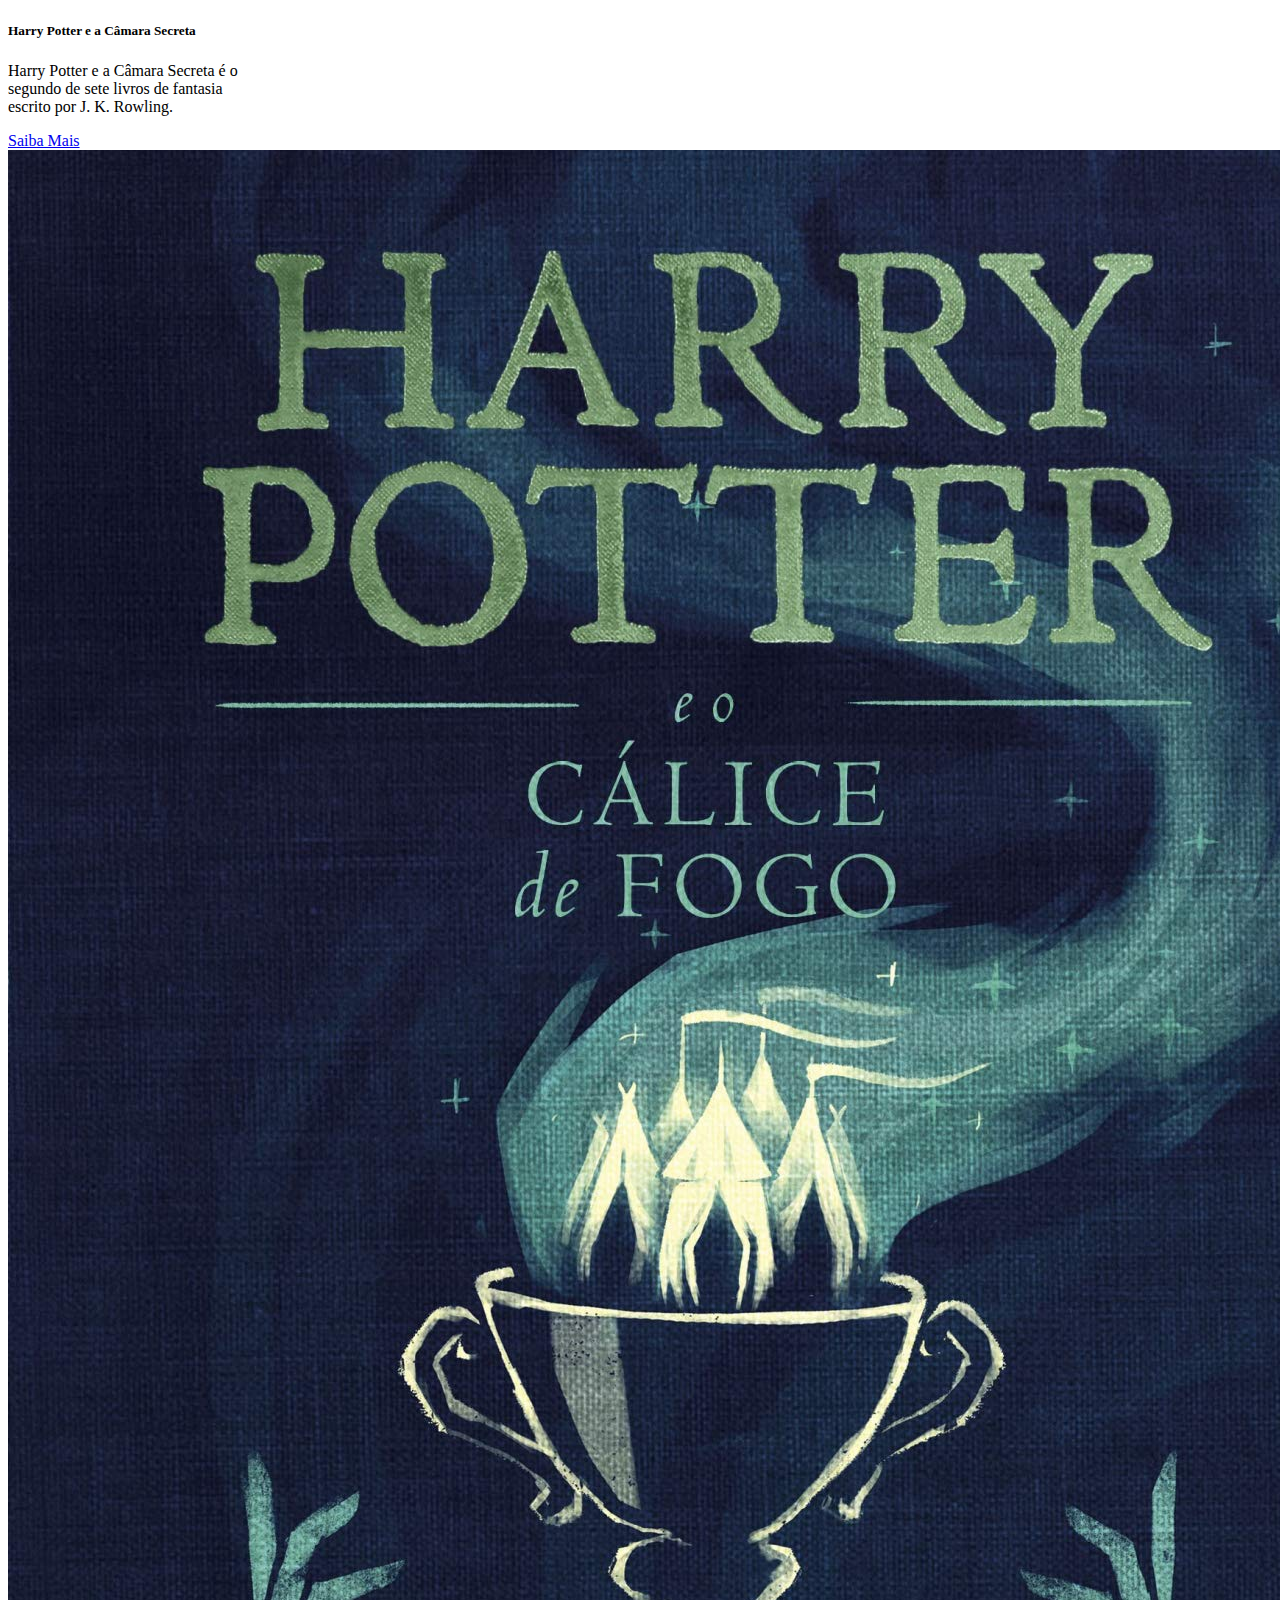
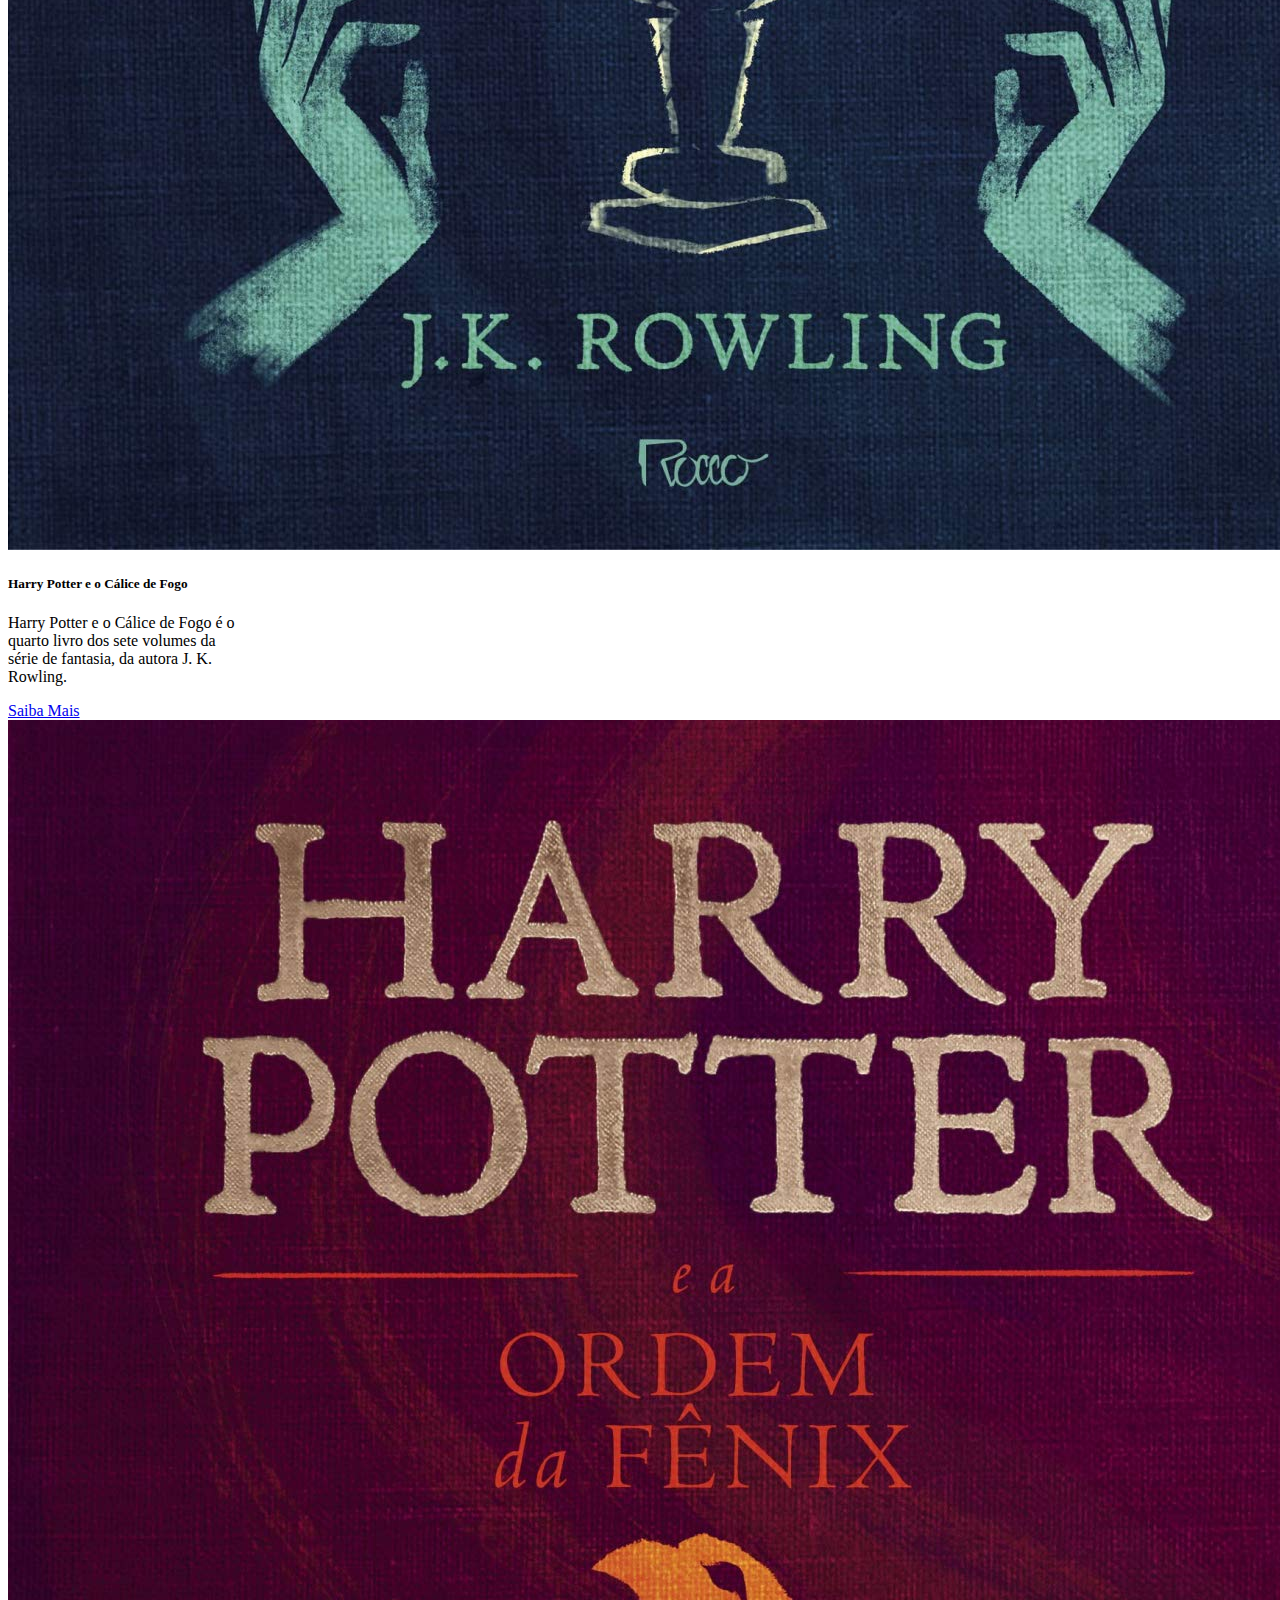
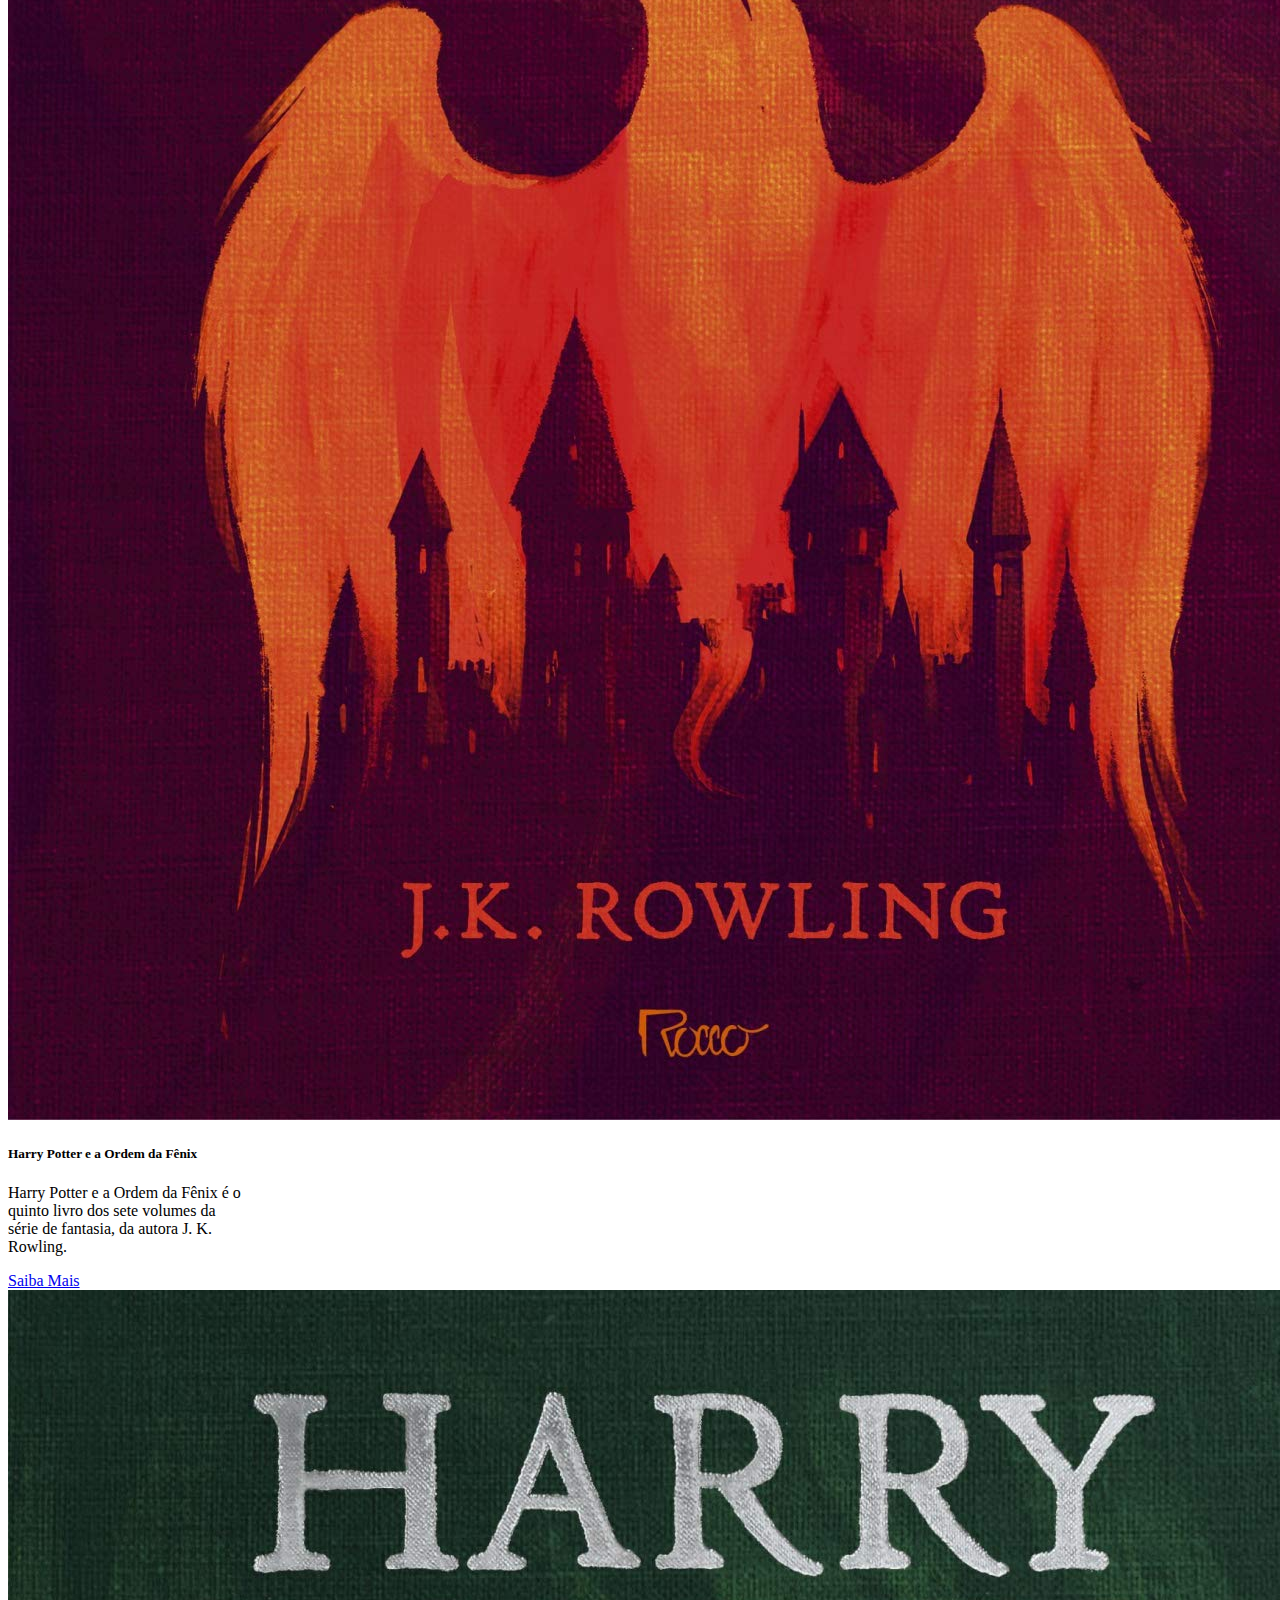
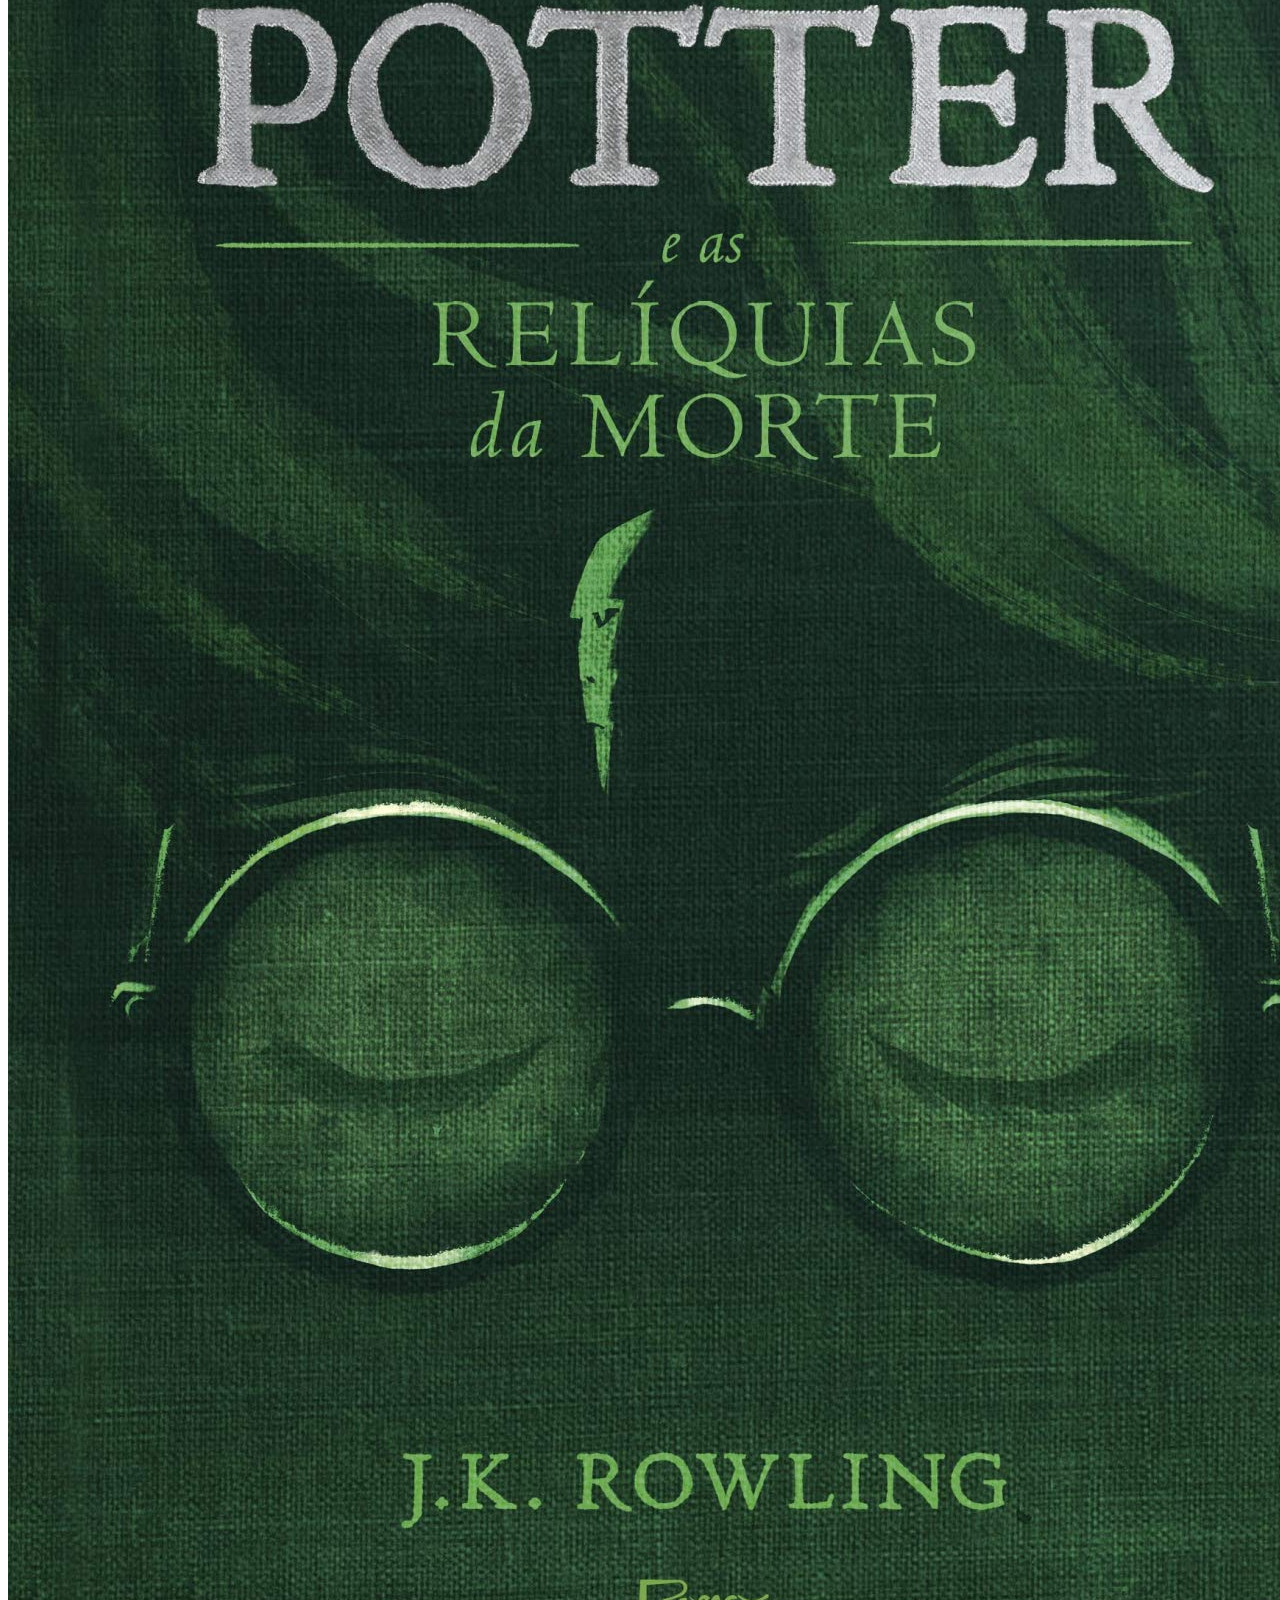
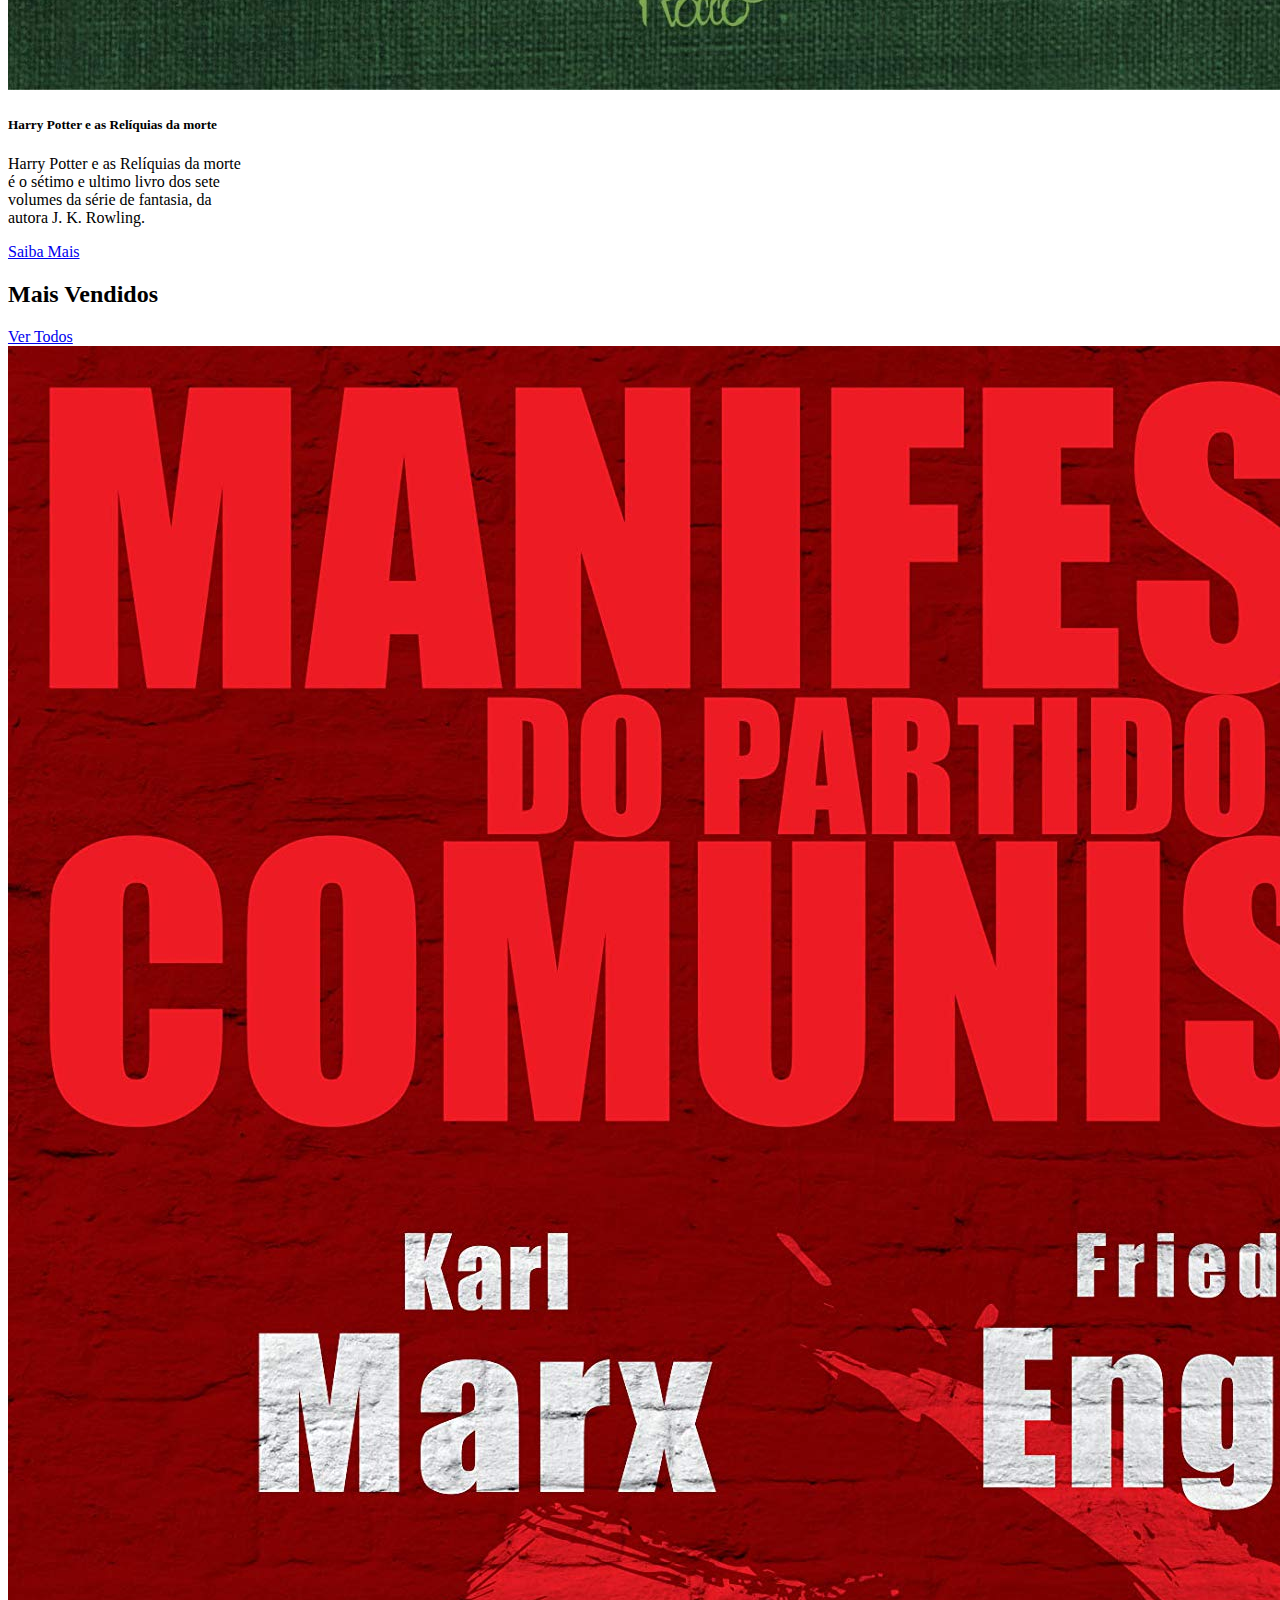
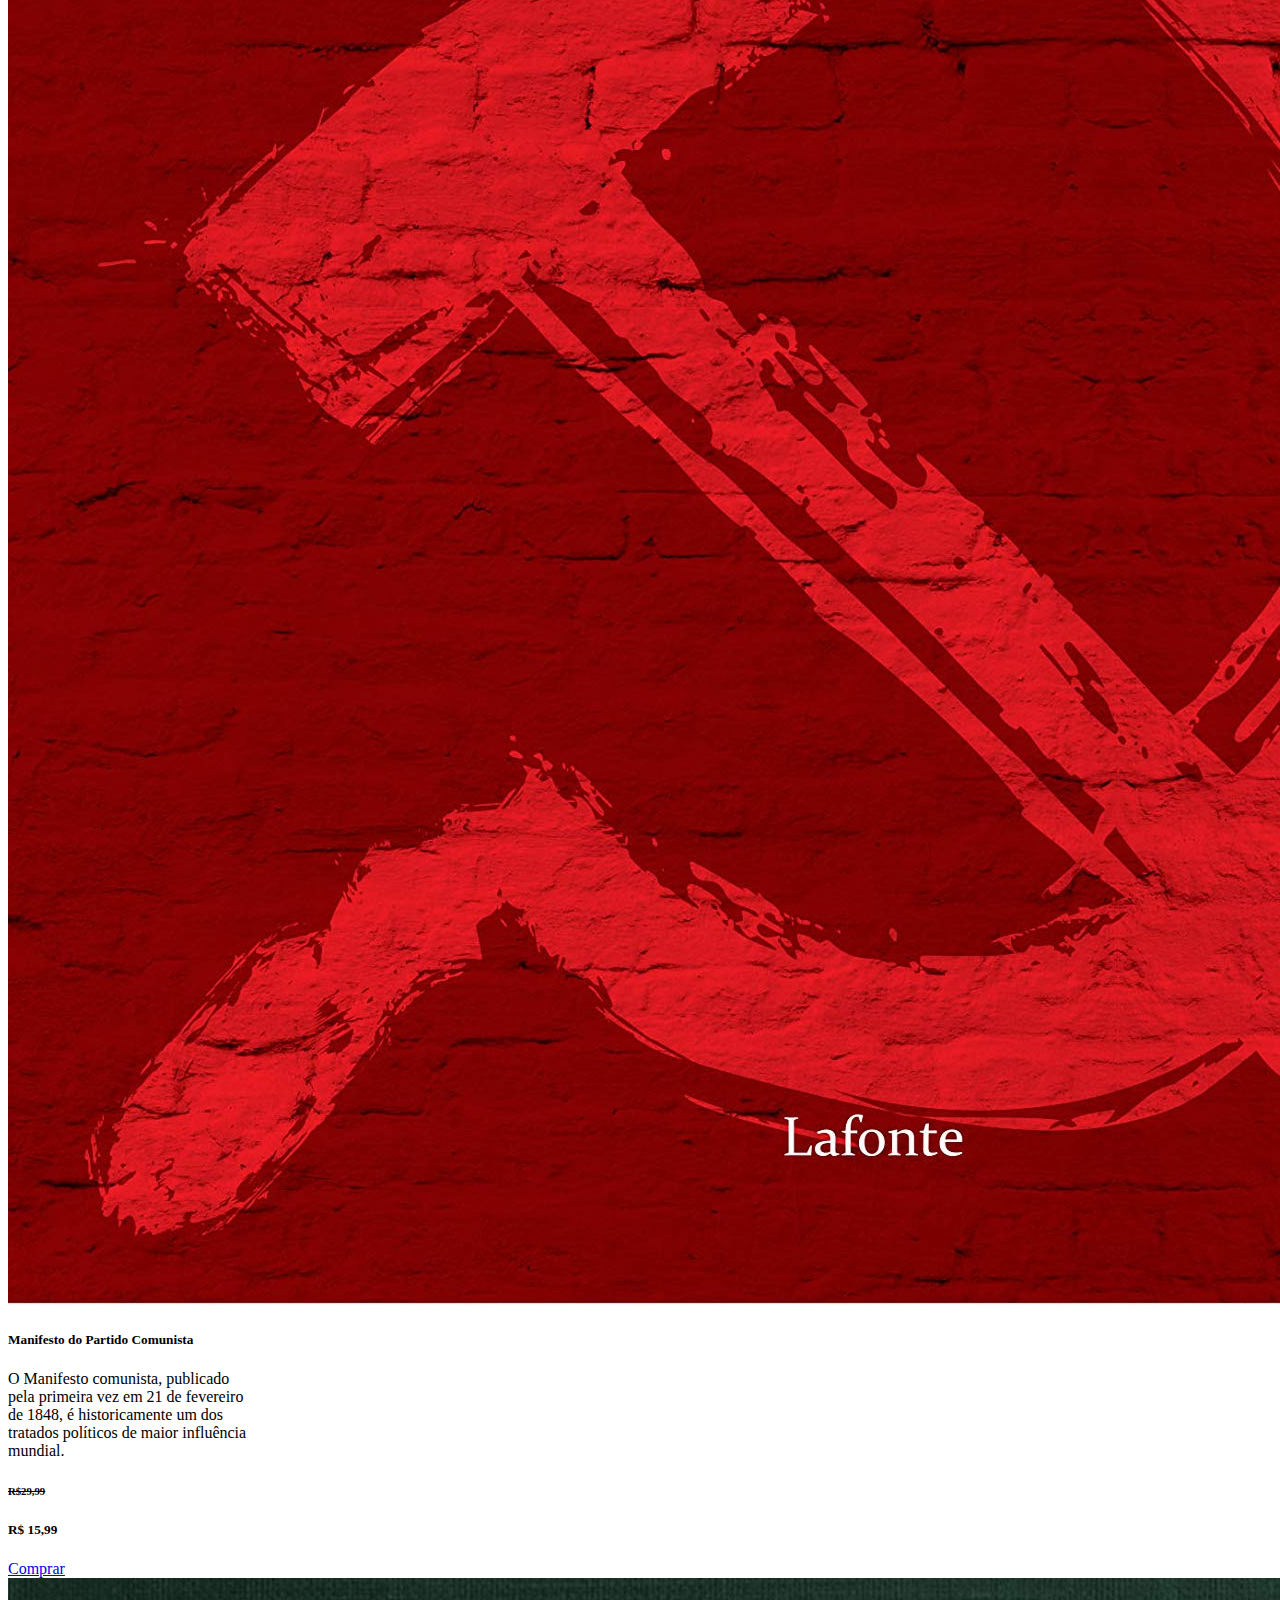
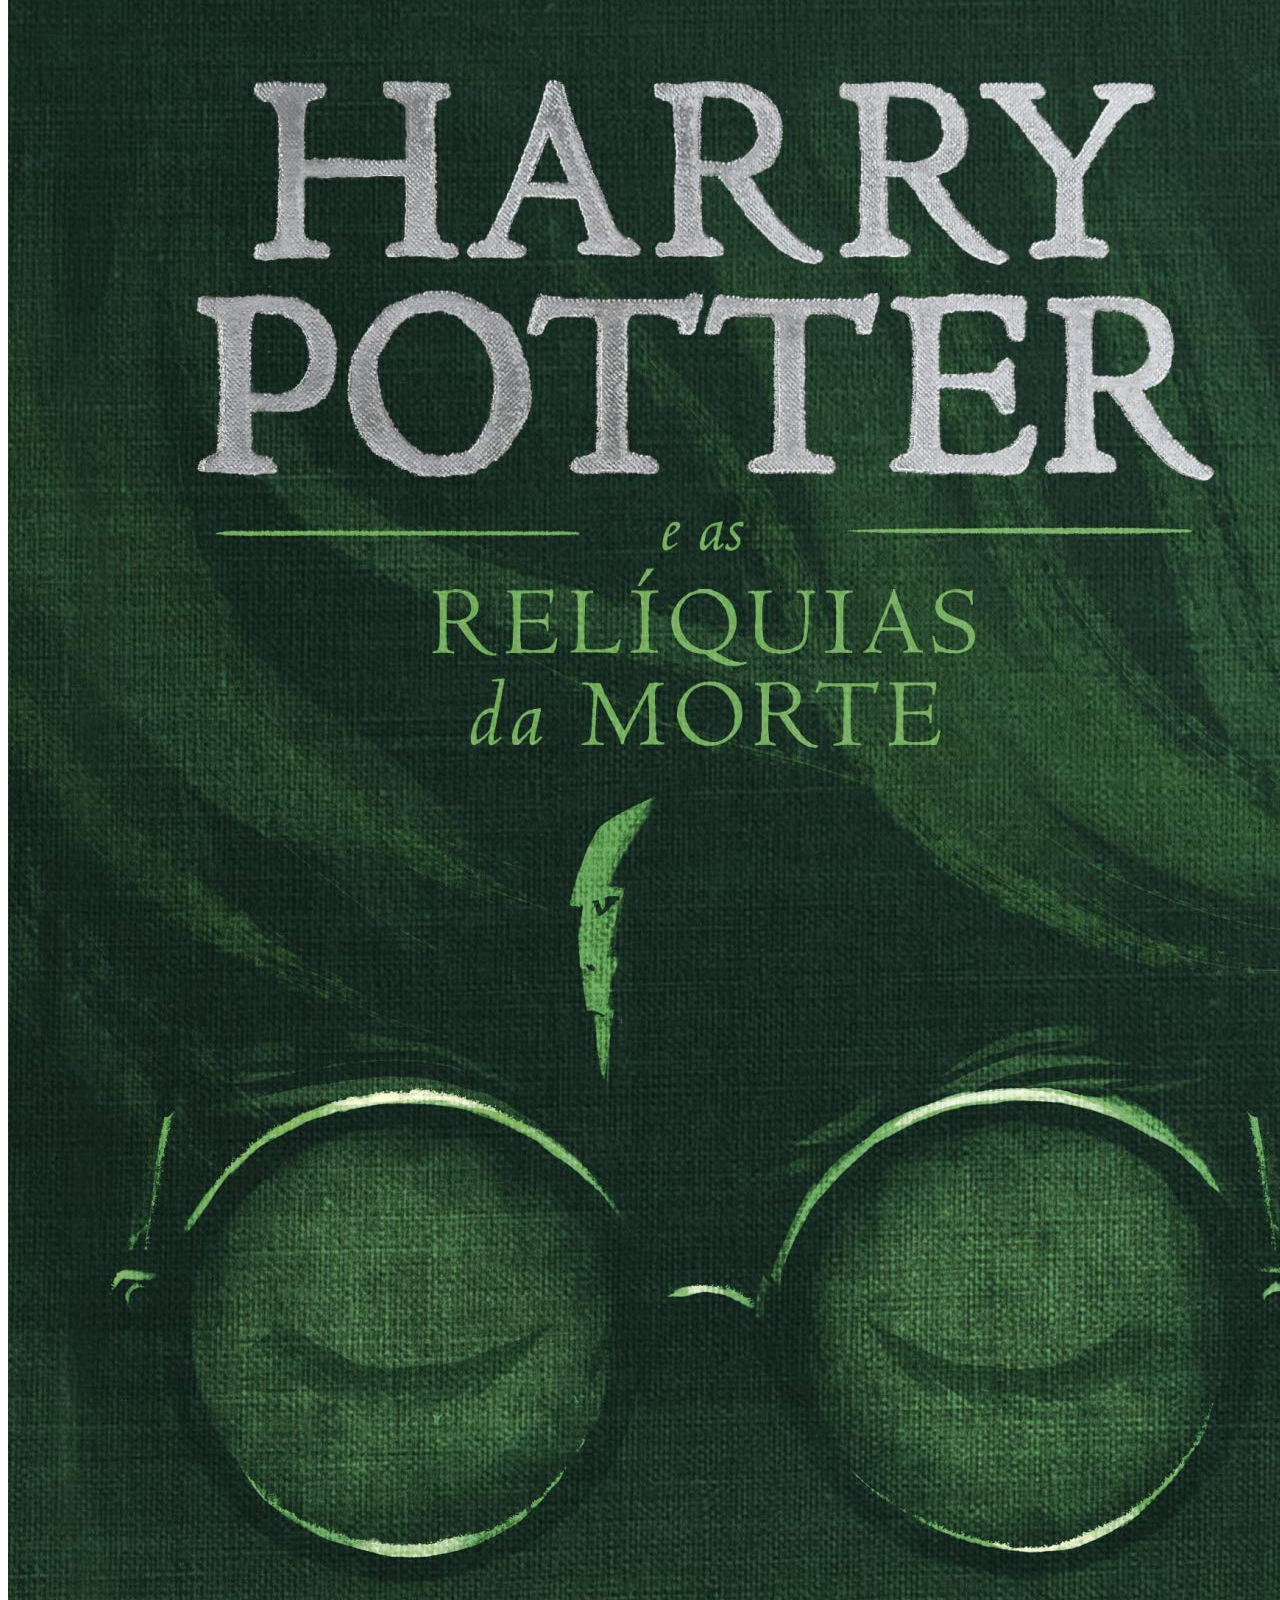
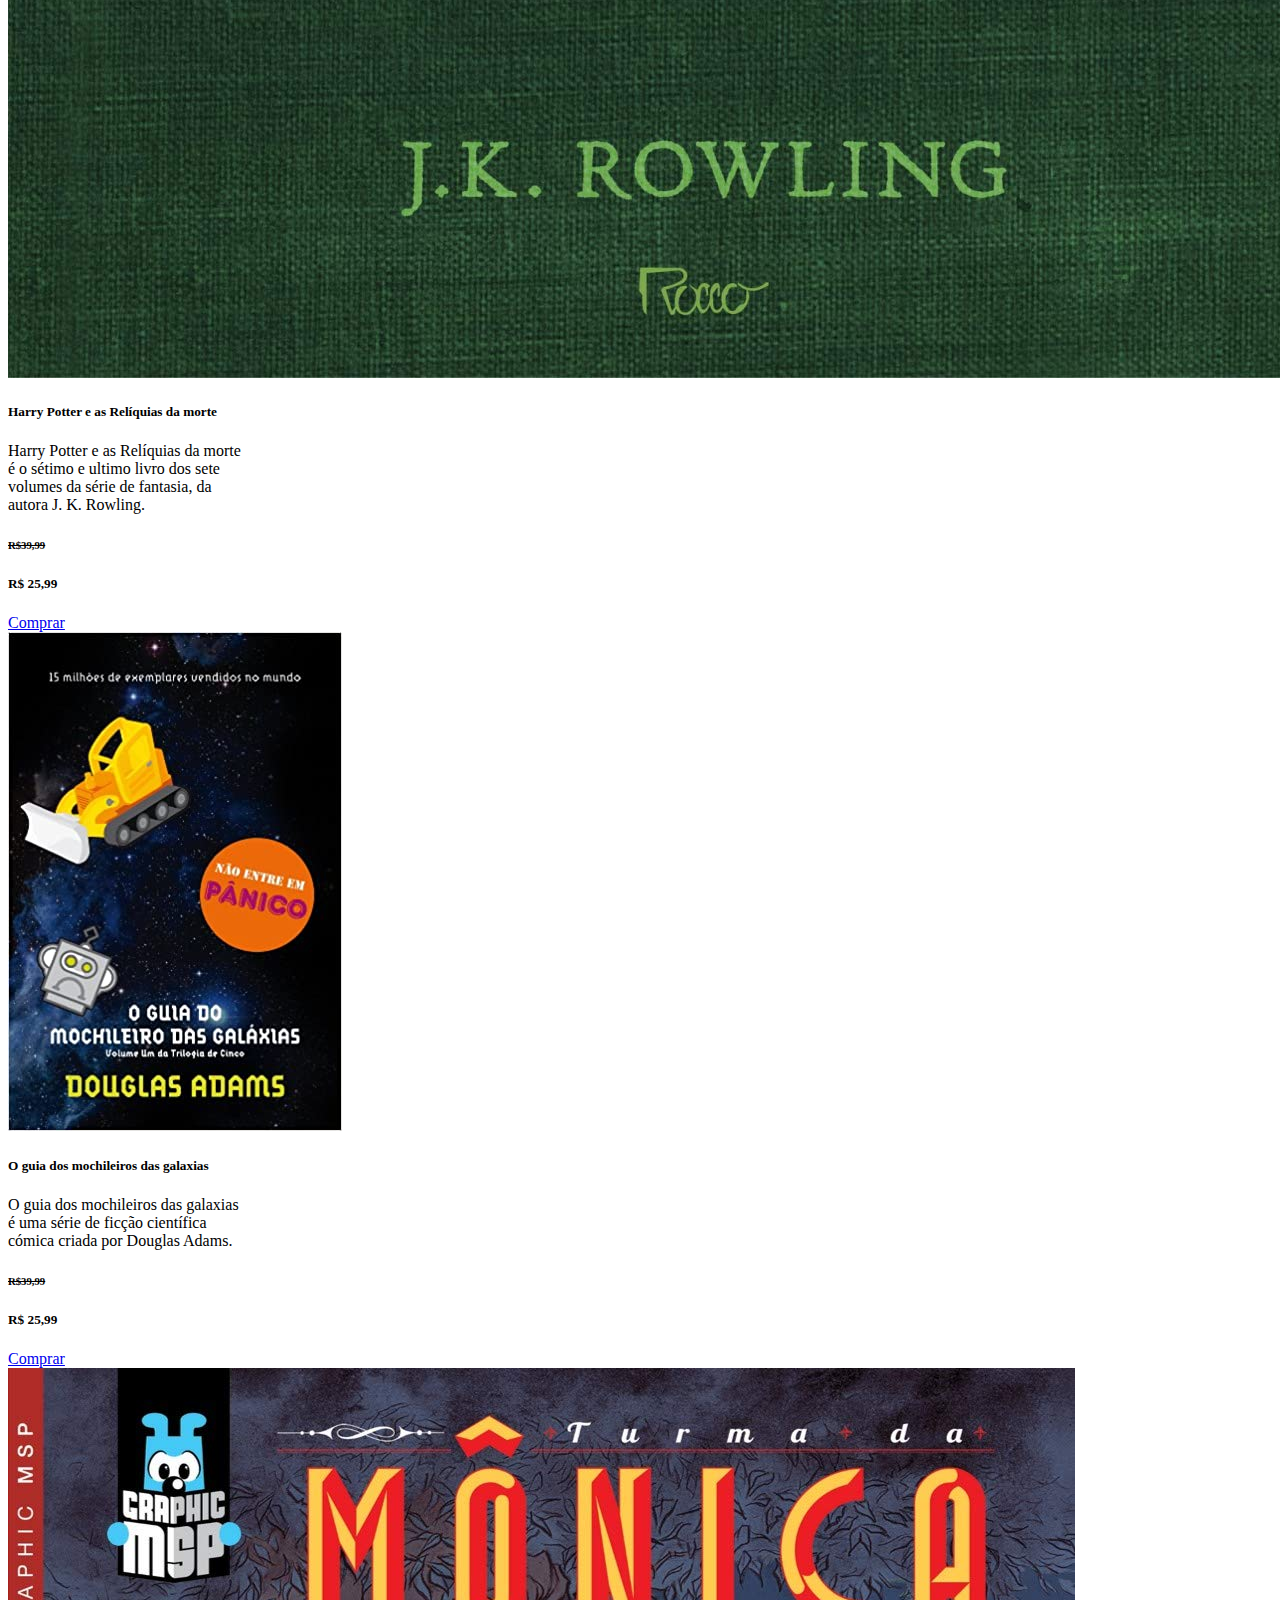
<file: src/dashboard.html>
<!doctype html>
<html lang="en">
  <head>
    <!-- Required meta tags -->
    <meta charset="utf-8">
    <meta name="viewport" content="width=device-width, initial-scale=1">

    <!-- Bootstrap CSS -->
    <link href="https://cdn.jsdelivr.net/npm/bootstrap@5.1.3/dist/css/bootstrap.min.css" rel="stylesheet" integrity="sha384-1BmE4kWBq78iYhFldvKuhfTAU6auU8tT94WrHftjDbrCEXSU1oBoqyl2QvZ6jIW3" crossorigin="anonymous">
    <link rel="stylesheet" href="./styles/costum.css">
    <title></title>
  </head>
  <body>
    <header>
    <nav  id="navbar-dashboard" class="navbar navbar-expand-lg navbar-dark bg-dark" style="background-color: #C16200 !important">
        <div class="container">
            <a class="navbar-brand pr-2" href="#Home">
                <img src="./icons/Urso Icone.svg" style="width: 50px;padding-right: 2px;"/>
                 URSAL LIVRARIA
              </a>
              <div class="mx">
                <button class="navbar-toggler" type="button" data-bs-toggle="collapse" data-bs-target="#navbarSupportedContent" aria-controls="navbarSupportedContent" aria-expanded="false" aria-label="Toggle navigation">
                    <span class="navbar-toggler-icon"></span>
                  </button>
                  <div class="collapse navbar-collapse" id="navbarSupportedContent">
                    <ul class="navbar-nav me-auto mb-2 mb-lg-0">
                      <li class="nav-item">
                        <a class="nav-link active" aria-current="page" href="#">Home</a>
                      </li>
                      <li class="nav-item">
                        <a class="nav-link" href="./index.html">Sobre</a>
                      </li>
                      <li class="nav-item dropdown">
                        <a class="nav-link dropdown-toggle" href="#" id="navbarDropdown" role="button" data-bs-toggle="dropdown" aria-expanded="false">
                          Livros
                        </a>
                        <ul class="dropdown-menu" aria-labelledby="navbarDropdown">
                          <li><a class="dropdown-item" href="#">Mais Vendidos</a></li>
                          <li><a class="dropdown-item" href="./cadastrar.html">Cadastrar</a></li>
                          <li><a class="dropdown-item"href="./alugar.html">Alugar</a></li>
                          <li><a class="dropdown-item" href="./venda.html">Comprar</a></li>
                          <li><a class="dropdown-item" href="./sugestao.html">Recomendado</a></li>
                          
                         
                        </ul>
                      </li>
              </div>  

          </div>
        </div>
      </nav>
      </header>

      <main role="main">
        <section class="text-center">
            <div class="jumbotron" id="jumbotron-dashboard">
            <div class="container">
              <h1 class="jumbotron-heading text-white">Cadastre seu livro e ajude uma criança</h1>
              <p class="lead text-white">Ao cadastrar um livro você ganha desconto na compra dos mais vendidos da semana.</p>
              <p>
                <button type="button"  class="btn btn-danger my-2 btn-lg Button-Jumbotron" > <a href="./cadastrar.html" class="text-white">Cadastre seu livro!! </a></button>
              </p>
            </div>
          </div>
          </section>
          
          <section class="container py-5">
              <h2>Navegue pelo seu universo favorito</h2>

            <div class="row g-5">
                <div class="col-sm py-2">
                    <div class="card" style="background-image: url('./images/Harry\ Potter\ foto\ pequena.jpg');background-position: center;background-size: cover;">
                      <div class="card-body text-center">
                        <h5 class="card-title text-white">Harry Potter</h5>
                        <p class="card-text text-white">Venha conhecer mais do mundo de Harry Potter.</p>
                        <a href="#" class="btn btn-primary">Visitar</a>
                      </div>
                    </div>
                    
                  </div>
                  <div class="col-sm py-2">
                    <div class="card" style="background-image: url('./images/Mundos/Turma_da_Mônica.jpg');background-position: center;background-size: cover;">
                      <div class="card-body text-center">
                        <h5 class="card-title text-white">Turma da Mônica</h5>
                        <p class="card-text text-white">Venha com a Mônica e sua Turma.</p>
                        <a href="#" class="btn btn-primary">Visitar</a>
                      </div>
                    </div>
                  </div>

                  <div class="col-sm py-2">
                    <div class="card" style="background-image: url('./images/Mundos/politica.png');background-position: center;background-size: cover;">
                      <div class="card-body text-center">
                        <h5 class="card-title text-white">Política</h5>
                        <p class="card-text text-white">Venha você também ser um revolucionário</p>
                        <a href="#" class="btn btn-primary">Visitar</a>
                      </div>
                    </div>
                  </div>

                  <div class="col-sm py-2">
                    <div class="card" style="background-image: url('./images/Mundos/Jogos\ Vorazes\ .jpg');background-position: center;background-size: cover;">
                      <div class="card-body text-center">
                        <h5 class="card-title text-white">Jogos Vorazes</h5>
                        <p class="card-text text-white">Venha para o mundo de Panem</p>
                        <a href="#" class="btn btn-primary">Visitar</a>
                      </div>
                    </div>
                  </div>
                
                </div>
                </section>
                <section class="container pt-2">
                <div class="row  g-4">
                    <div class="d-flex flex-row bd-highlight mb-3">
                        <h2>Mais Alugados</h2>
                      </div>
                      <div class="d-flex flex-row-reverse bd-highlight mb-3">
                        <a href="./alugar.html" class="btn btn-warning">Ver Mais </a>
                      </div>
                      
                    <div class="col-sm py-2">
                    <div class="card text-center" style="width: 15rem;">
                      <img src="../src/images/Harry Potter e a Pedra Filosofal .jpg" class="card-img-top" alt="...">
                      <div class="card-body">
                        <h5 class="card-title">Harry Potter e a Pedra Filosofal</h5>
                        <p class="card-text">Harry Potter e a Pedra Filosofal é o primeiro dos sete livros da série de fantasia Harry Potter, 
                          escrita por J. K. Rowling.</p>
                          <a href="#" class="btn btn-primary">Saiba Mais</a>
                        </div>
                      </div>
                    </div>


                    <div class="col-sm py-2">
                        <div class="card text-center" style="width: 15rem;">
                          <img src="../src/images/Harry Potter e a Câmara Secreta.jpg" class="card-img-top" alt="...">
                          <div class="card-body">
                            <h5 class="card-title">Harry Potter e a Câmara Secreta</h5>
                            <p class="card-text">Harry Potter e a Câmara Secreta é o segundo de sete livros de fantasia escrito por J. K. Rowling.</p>
                              <a href="#" class="btn btn-primary">Saiba Mais</a>
                            </div>
                          </div>
                        </div>


                        <div class="col-sm py-2">
                            <div class="card text-center" style="width: 15rem;">
                              <img src="../src/images/Harry Potter e o Cálice de Fogo.jpg" class="card-img-top" alt="...">
                              <div class="card-body">
                                <h5 class="card-title">Harry Potter e o Cálice de Fogo</h5>
                                <p class="card-text">Harry Potter e o Cálice de Fogo é o quarto livro dos sete volumes da série de fantasia, da autora J. K. Rowling.</p>
                                  <a href="#" class="btn btn-primary">Saiba Mais</a>
                                </div>
                              </div>
                            </div>


                            <div class="col-sm py-2">
                                <div class="card text-center" style="width: 15rem;">
                                  <img src="../src/images/Harry Potter e a Ordem da Fênix.jpg" class="card-img-top" alt="...">
                                  <div class="card-body">
                                    <h5 class="card-title">Harry Potter e a Ordem da Fênix</h5>
                                    <p class="card-text">Harry Potter e a Ordem da Fênix é o quinto livro dos sete volumes da série de fantasia, da autora J. K. Rowling.</p>
                                      <a href="#" class="btn btn-primary">Saiba Mais</a>
                                    </div>
                                  </div>
                                </div>

                                <div class="col-sm py-2">
                                    <div class="card text-center" style="width: 15rem;">
                                      <img src="../src/images/Harry Potter e as Relíquias da morte.jpg" class="card-img-top" alt="...">
                                      <div class="card-body">
                                        <h5 class="card-title">Harry Potter e as Relíquias da morte</h5>
                                        <p class="card-text">Harry Potter e as Relíquias da morte é o sétimo e ultimo livro dos sete volumes da série de fantasia, 
                                          da autora J. K. Rowling.</p>
                                          <a href="#" class="btn btn-primary">Saiba Mais</a>
                                        </div>
                                      </div>
                                    </div>
                </div>
              
          </section>

          <section class="container pt-5">
            <div class="d-flex flex-row bd-highlight mb-3">
                <h2>Mais Vendidos</h2>
              </div>
              <div class="d-flex flex-row-reverse bd-highlight mb-3">
                <a href="./venda.html" class="btn btn-warning">Ver Todos</a>
              </div>
              
              <div class="row  g-4">
                <div class="col-sm col-md-5 col-lg-3 py-2">
                    <div class="card text-center" style="width: 15rem;">
                      <img src="../src/images/Manifesto do Partido Comunista.jpg" class="card-img-top" alt="...">
                      <div class="card-body">
                        <h5 class="card-title">Manifesto do Partido Comunista</h5>
                        <p class="card-text">O Manifesto comunista, publicado pela primeira vez em 21 de fevereiro de 1848, 
                          é historicamente um dos tratados políticos de maior influência mundial.</p>
                          <h6><del>R$29,99</del></h6>
                          <h5 class="preco-card">R$ 15,99</h5>
                          <a href="#" class="btn btn-dark">Comprar</a>
                        </div>
                      </div>
                    </div>

                    <div class="col-sm  col-md-5 col-lg-3 py-2">
                        <div class="card text-center" style="width: 15rem;">
                          <img src="../src/images/Harry Potter e as Relíquias da morte.jpg" class="card-img-top" alt="...">
                          <div class="card-body">
                            <h5 class="card-title">Harry Potter e as Relíquias da morte</h5>
                            <p class="card-text">Harry Potter e as Relíquias da morte é o sétimo e ultimo livro dos sete volumes da série de fantasia, 
                              da autora J. K. Rowling.</p>
                              <h6><del>R$39,99</del></h6>
                              <h5 class="preco-card">R$ 25,99</h5>
                              <a href="#" class="btn btn-dark">Comprar</a>
                            </div>
                          </div>
                        </div>

                        <div class="col-sm  col-md-5 col-lg-3 py-2">
                            <div class="card text-center" style="width: 15rem;">
                              <img src="../src/images/Livros/O guia dos mochileiros das galaxias.jpg" class="card-img-top" alt="...">
                              <div class="card-body">
                                <h5 class="card-title">O guia dos mochileiros das galaxias</h5>
                                <p class="card-text">O guia dos mochileiros das galaxias é uma série de ficção científica cómica criada por Douglas Adams.</p>
                                <h6><del>R$39,99</del></h6>
                                <h5 class="preco-card">R$ 25,99</h5>
                                  <a href="#" class="btn btn-dark">Comprar</a>
                                </div>
                              </div>
                            </div>
    

                        <div class="col-sm  col-md-5 col-lg-3 py-2">
                            <div class="card text-center" style="width: 15rem;">
                              <img src="../src/images/Livros/Turma da Mônica Laços.jpg" class="card-img-top" alt="...">
                              <div class="card-body">
                                <h5 class="card-title">Turma da Mônica Laços</h5>
                                <p class="card-text">Turma da Mônica: Laços é um romance gráfico publicado em 2013 pela Panini Comics</p>
                                <h6><del>R$79,99</del></h6>
                                <h5 class="preco-card">R$ 45,99</h5>
                                  <a href="#" class="btn btn-dark">Comprar</a>
                                </div>
                              </div>
                            </div>
    


                        



              </div>
              

          </section>

          
      </main>
    <!-- Optional JavaScript; choose one of the two! -->

    <!-- Option 1: Bootstrap Bundle with Popper -->
    <script src="https://cdn.jsdelivr.net/npm/bootstrap@5.1.3/dist/js/bootstrap.bundle.min.js" integrity="sha384-ka7Sk0Gln4gmtz2MlQnikT1wXgYsOg+OMhuP+IlRH9sENBO0LRn5q+8nbTov4+1p" crossorigin="anonymous"></script>

    <!-- Option 2: Separate Popper and Bootstrap JS -->
    <!--
    <script src="https://cdn.jsdelivr.net/npm/@popperjs/core@2.10.2/dist/umd/popper.min.js" integrity="sha384-7+zCNj/IqJ95wo16oMtfsKbZ9ccEh31eOz1HGyDuCQ6wgnyJNSYdrPa03rtR1zdB" crossorigin="anonymous"></script>
    <script src="https://cdn.jsdelivr.net/npm/bootstrap@5.1.3/dist/js/bootstrap.min.js" integrity="sha384-QJHtvGhmr9XOIpI6YVutG+2QOK9T+ZnN4kzFN1RtK3zEFEIsxhlmWl5/YESvpZ13" crossorigin="anonymous"></script>
    -->
  </body>
</html>
</file>
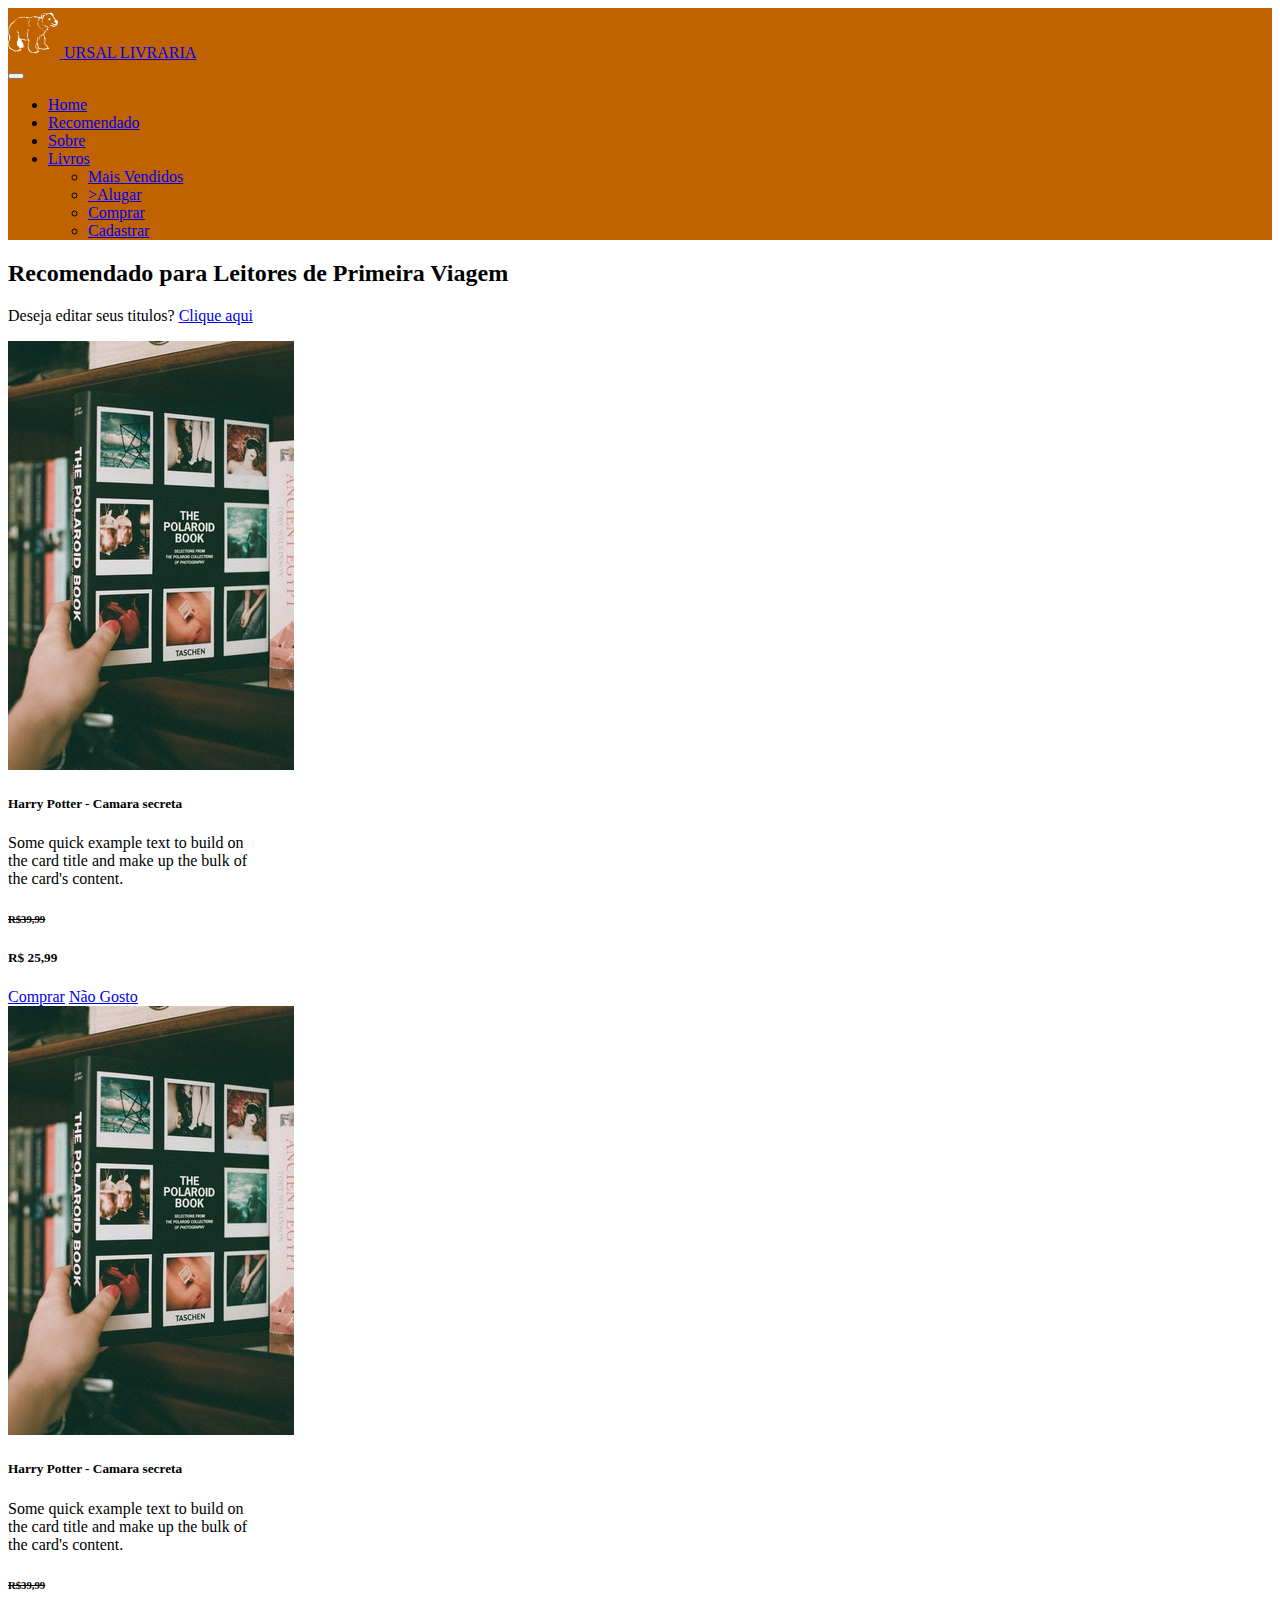
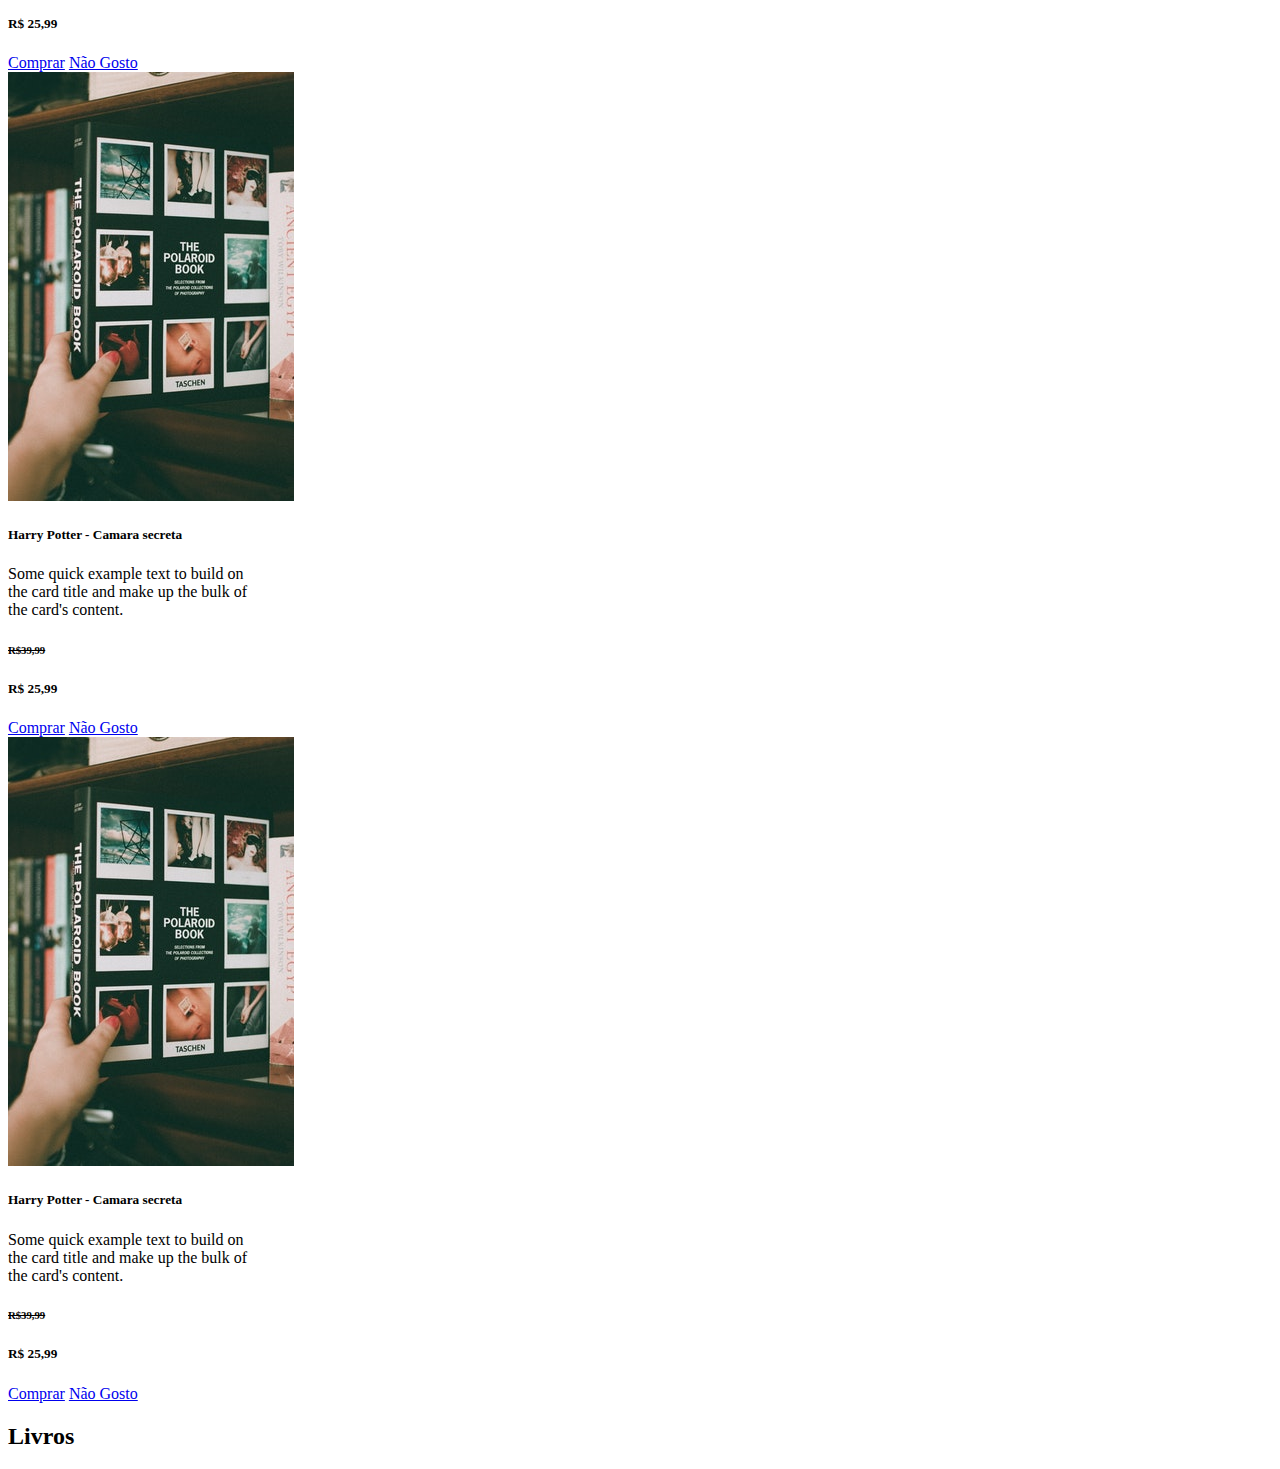
<file: src/sugestao.html>
<!doctype html>
<html lang="en">
  <head>
    <!-- Required meta tags -->
    <meta charset="utf-8">
    <meta name="viewport" content="width=device-width, initial-scale=1">

    <!-- Bootstrap CSS -->
    <link href="https://cdn.jsdelivr.net/npm/bootstrap@5.1.3/dist/css/bootstrap.min.css" rel="stylesheet" integrity="sha384-1BmE4kWBq78iYhFldvKuhfTAU6auU8tT94WrHftjDbrCEXSU1oBoqyl2QvZ6jIW3" crossorigin="anonymous">
    <link rel="stylesheet" href="./styles/costum.css">
    <title></title>
  </head>
  <body>
    <header>
    <nav  id="navbar-dashboard" class="navbar navbar-expand-lg navbar-dark bg-dark" style="background-color: #C16200 !important">
        <div class="container">
            <a class="navbar-brand pr-2" href="#Home">
                <img src="./icons/Urso Icone.svg" style="width: 50px;padding-right: 2px;"/>
                 URSAL LIVRARIA
              </a>
              <div class="mx">
                <button class="navbar-toggler" type="button" data-bs-toggle="collapse" data-bs-target="#navbarSupportedContent" aria-controls="navbarSupportedContent" aria-expanded="false" aria-label="Toggle navigation">
                    <span class="navbar-toggler-icon"></span>
                  </button>
                  <div class="collapse navbar-collapse" id="navbarSupportedContent">
                    <ul class="navbar-nav me-auto mb-2 mb-lg-0">
                      <li class="nav-item">
                        <a class="nav-link " aria-current="page" href="./dashboard.html">Home</a>
                      </li>
                      <li class="nav-item">
                        <a class="nav-link active" href="./sugestao.html">Recomendado</a>
                      </li>
                      <li class="nav-item">
                        <a class="nav-link" href="./index.html">Sobre</a>
                      </li>
                      <li class="nav-item dropdown">
                        <a class="nav-link dropdown-toggle" href="#" id="navbarDropdown" role="button" data-bs-toggle="dropdown" aria-expanded="false">
                          Livros
                        </a>
                        <ul class="dropdown-menu" aria-labelledby="navbarDropdown">
                          <li><a class="dropdown-item" href="#">Mais Vendidos</a></li>
                          <li><a class="dropdown-item" href="./alugar.html">>Alugar</a></li>
                          <li><a class="dropdown-item" href="./venda.html">Comprar</a></li>
                         <li><a class="dropdown-item" href="./cadastrar.html">Cadastrar</a></li> 
                          
                         
                        </ul>
                      </li>
              </div>  

          </div>
        </div>
      </nav>
      </header>

      <main role="main" class="container">
        <section>
          <h2>Recomendado para Leitores de Primeira Viagem</h2>
          <p class="fw-bold">Deseja editar seus titulos? <a href="#">Clique aqui</a></p>
          <div class="row  g-4">
            <div class="col-sm col-md-5 col-lg-3 py-2">
                <div class="card text-center" style="width: 15rem;">
                    <img src="../src/images/Capa de livro teste.jpg" class="card-img-top" alt="...">
                    <div class="card-body">
                      <h5 class="card-title">Harry Potter - Camara secreta</h5>
                      <p class="card-text">Some quick example text to build on the card title and make up the bulk of the card's content.</p>
                      <h6><del>R$39,99</del></h6>
                      <h5 class="preco-card">R$ 25,99</h5>
                      <a href="#" class="btn btn-dark">Comprar</a>
                      <a href="#" class="btn  btn-outline-danger">Não Gosto</a>
                    </div>
                  </div>
                </div>



                <div class="col-sm col-md-5 col-lg-3 py-2">
                  <div class="card text-center" style="width: 15rem;">
                      <img src="../src/images/Capa de livro teste.jpg" class="card-img-top" alt="...">
                      <div class="card-body">
                        <h5 class="card-title">Harry Potter - Camara secreta</h5>
                        <p class="card-text">Some quick example text to build on the card title and make up the bulk of the card's content.</p>
                        <h6><del>R$39,99</del></h6>
                        <h5 class="preco-card">R$ 25,99</h5>
                        <a href="#" class="btn btn-dark">Comprar</a>
                        <a href="#" class="btn  btn-outline-danger">Não Gosto</a>
                      </div>
                    </div>
                  </div>



                  <div class="col-sm col-md-5 col-lg-3 py-2">
                    <div class="card text-center" style="width: 15rem;">
                        <img src="../src/images/Capa de livro teste.jpg" class="card-img-top" alt="...">
                        <div class="card-body">
                          <h5 class="card-title">Harry Potter - Camara secreta</h5>
                          <p class="card-text">Some quick example text to build on the card title and make up the bulk of the card's content.</p>
                          <h6><del>R$39,99</del></h6>
                          <h5 class="preco-card">R$ 25,99</h5>
                          <a href="#" class="btn btn-dark">Comprar</a>
                          <a href="#" class="btn  btn-outline-danger">Não Gosto</a>
                        </div>
                      </div>
                    </div>


                    <div class="col-sm col-md-5 col-lg-3 py-2">
                      <div class="card text-center" style="width: 15rem;">
                          <img src="../src/images/Capa de livro teste.jpg" class="card-img-top" alt="...">
                          <div class="card-body">
                            <h5 class="card-title">Harry Potter - Camara secreta</h5>
                            <p class="card-text">Some quick example text to build on the card title and make up the bulk of the card's content.</p>
                            <h6><del>R$39,99</del></h6>
                            <h5 class="preco-card">R$ 25,99</h5>
                            <a href="#" class="btn btn-dark">Comprar</a>
                            <a href="#" class="btn  btn-outline-danger">Não Gosto</a>
                          </div>
                        </div>
                      </div>


                      
          </div>
          </section>
          <section class="container">
            <h2>Livros</h2>

          </section>

            

    </main>
    <!-- Optional JavaScript; choose one of the two! -->

    <!-- Option 1: Bootstrap Bundle with Popper -->
    <script src="https://cdn.jsdelivr.net/npm/bootstrap@5.1.3/dist/js/bootstrap.bundle.min.js" integrity="sha384-ka7Sk0Gln4gmtz2MlQnikT1wXgYsOg+OMhuP+IlRH9sENBO0LRn5q+8nbTov4+1p" crossorigin="anonymous"></script>

    <!-- Option 2: Separate Popper and Bootstrap JS -->
    <!--
    <script src="https://cdn.jsdelivr.net/npm/@popperjs/core@2.10.2/dist/umd/popper.min.js" integrity="sha384-7+zCNj/IqJ95wo16oMtfsKbZ9ccEh31eOz1HGyDuCQ6wgnyJNSYdrPa03rtR1zdB" crossorigin="anonymous"></script>
    <script src="https://cdn.jsdelivr.net/npm/bootstrap@5.1.3/dist/js/bootstrap.min.js" integrity="sha384-QJHtvGhmr9XOIpI6YVutG+2QOK9T+ZnN4kzFN1RtK3zEFEIsxhlmWl5/YESvpZ13" crossorigin="anonymous"></script>
    -->
  </body>
</html>
</file>
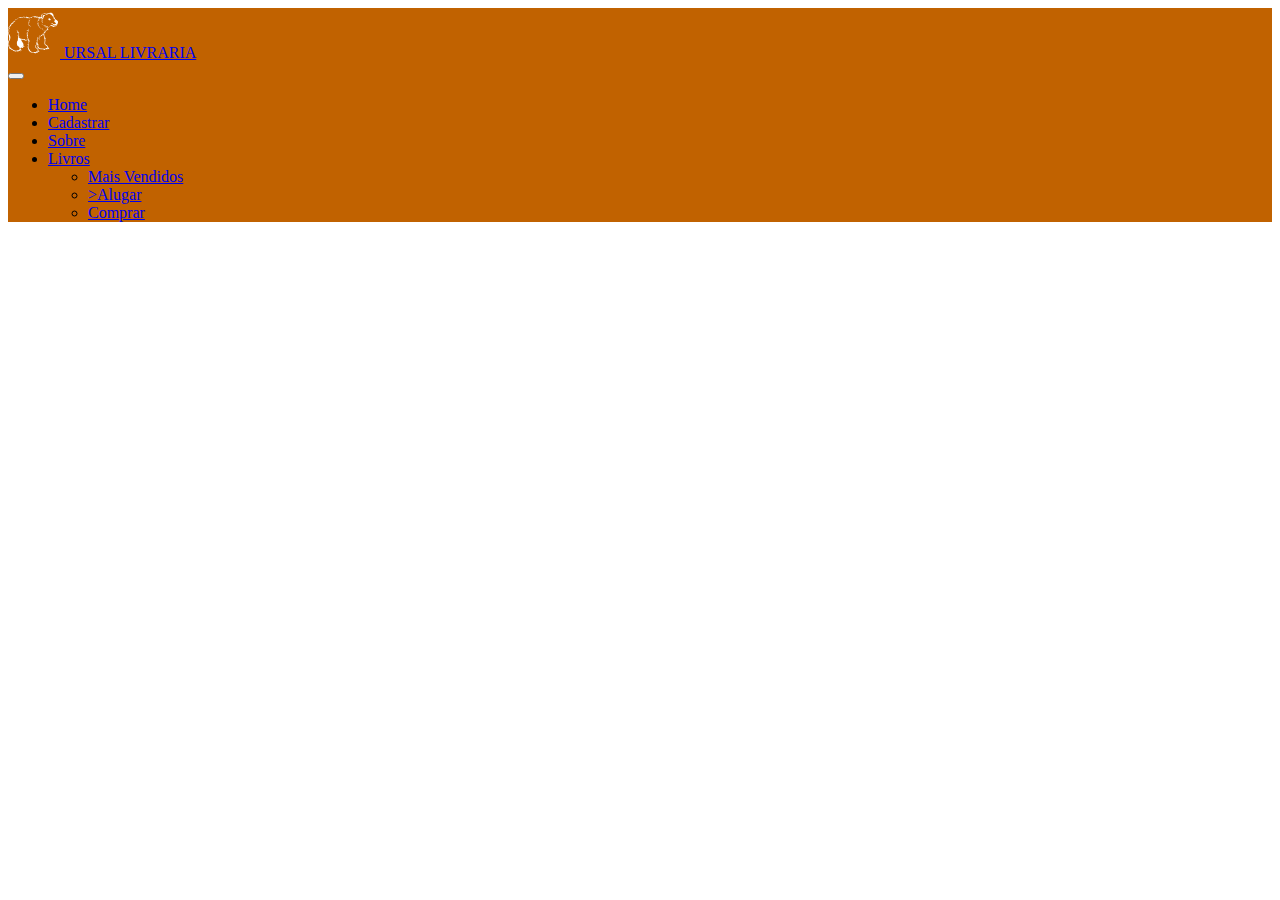
<file: src/tematico1.html>
<!doctype html>
<html lang="en">
  <head>
    <!-- Required meta tags -->
    <meta charset="utf-8">
    <meta name="viewport" content="width=device-width, initial-scale=1">

    <!-- Bootstrap CSS -->
    <link href="https://cdn.jsdelivr.net/npm/bootstrap@5.1.3/dist/css/bootstrap.min.css" rel="stylesheet" integrity="sha384-1BmE4kWBq78iYhFldvKuhfTAU6auU8tT94WrHftjDbrCEXSU1oBoqyl2QvZ6jIW3" crossorigin="anonymous">
    <link rel="stylesheet" href="./styles/costum.css">
    <title></title>
  </head>
  <body>
    <header>
    <nav  id="navbar-dashboard" class="navbar navbar-expand-lg navbar-dark bg-dark" style="background-color: #C16200 !important">
        <div class="container">
            <a class="navbar-brand pr-2" href="#Home">
                <img src="./icons/Urso Icone.svg" style="width: 50px;padding-right: 2px;"/>
                 URSAL LIVRARIA
              </a>
              <div class="mx">
                <button class="navbar-toggler" type="button" data-bs-toggle="collapse" data-bs-target="#navbarSupportedContent" aria-controls="navbarSupportedContent" aria-expanded="false" aria-label="Toggle navigation">
                    <span class="navbar-toggler-icon"></span>
                  </button>
                  <div class="collapse navbar-collapse" id="navbarSupportedContent">
                    <ul class="navbar-nav me-auto mb-2 mb-lg-0">
                      <li class="nav-item">
                        <a class="nav-link " aria-current="page" href="./dashboard.html">Home</a>
                      </li>
                      <li class="nav-item">
                        <a class="nav-link active" href="./cadastrar.html">Cadastrar</a>
                      </li>
                      <li class="nav-item">
                        <a class="nav-link" href="./index.html">Sobre</a>
                      </li>
                      <li class="nav-item dropdown">
                        <a class="nav-link dropdown-toggle" href="#" id="navbarDropdown" role="button" data-bs-toggle="dropdown" aria-expanded="false">
                          Livros
                        </a>
                        <ul class="dropdown-menu" aria-labelledby="navbarDropdown">
                          <li><a class="dropdown-item" href="#">Mais Vendidos</a></li>
                         
                          <li><a class="dropdown-item" href="./alugar.html">>Alugar</a></li>
                          <li><a class="dropdown-item" href="./venda.html">Comprar</a></li>
                          
                         
                        </ul>
                      </li>
              </div>  

          </div>
        </div>
      </nav>
      </header>

      <main role="main" class="container">
        <section>
            

    </main>
    <!-- Optional JavaScript; choose one of the two! -->

    <!-- Option 1: Bootstrap Bundle with Popper -->
    <script src="https://cdn.jsdelivr.net/npm/bootstrap@5.1.3/dist/js/bootstrap.bundle.min.js" integrity="sha384-ka7Sk0Gln4gmtz2MlQnikT1wXgYsOg+OMhuP+IlRH9sENBO0LRn5q+8nbTov4+1p" crossorigin="anonymous"></script>

    <!-- Option 2: Separate Popper and Bootstrap JS -->
    <!--
    <script src="https://cdn.jsdelivr.net/npm/@popperjs/core@2.10.2/dist/umd/popper.min.js" integrity="sha384-7+zCNj/IqJ95wo16oMtfsKbZ9ccEh31eOz1HGyDuCQ6wgnyJNSYdrPa03rtR1zdB" crossorigin="anonymous"></script>
    <script src="https://cdn.jsdelivr.net/npm/bootstrap@5.1.3/dist/js/bootstrap.min.js" integrity="sha384-QJHtvGhmr9XOIpI6YVutG+2QOK9T+ZnN4kzFN1RtK3zEFEIsxhlmWl5/YESvpZ13" crossorigin="anonymous"></script>
    -->
  </body>
</html>
</file>
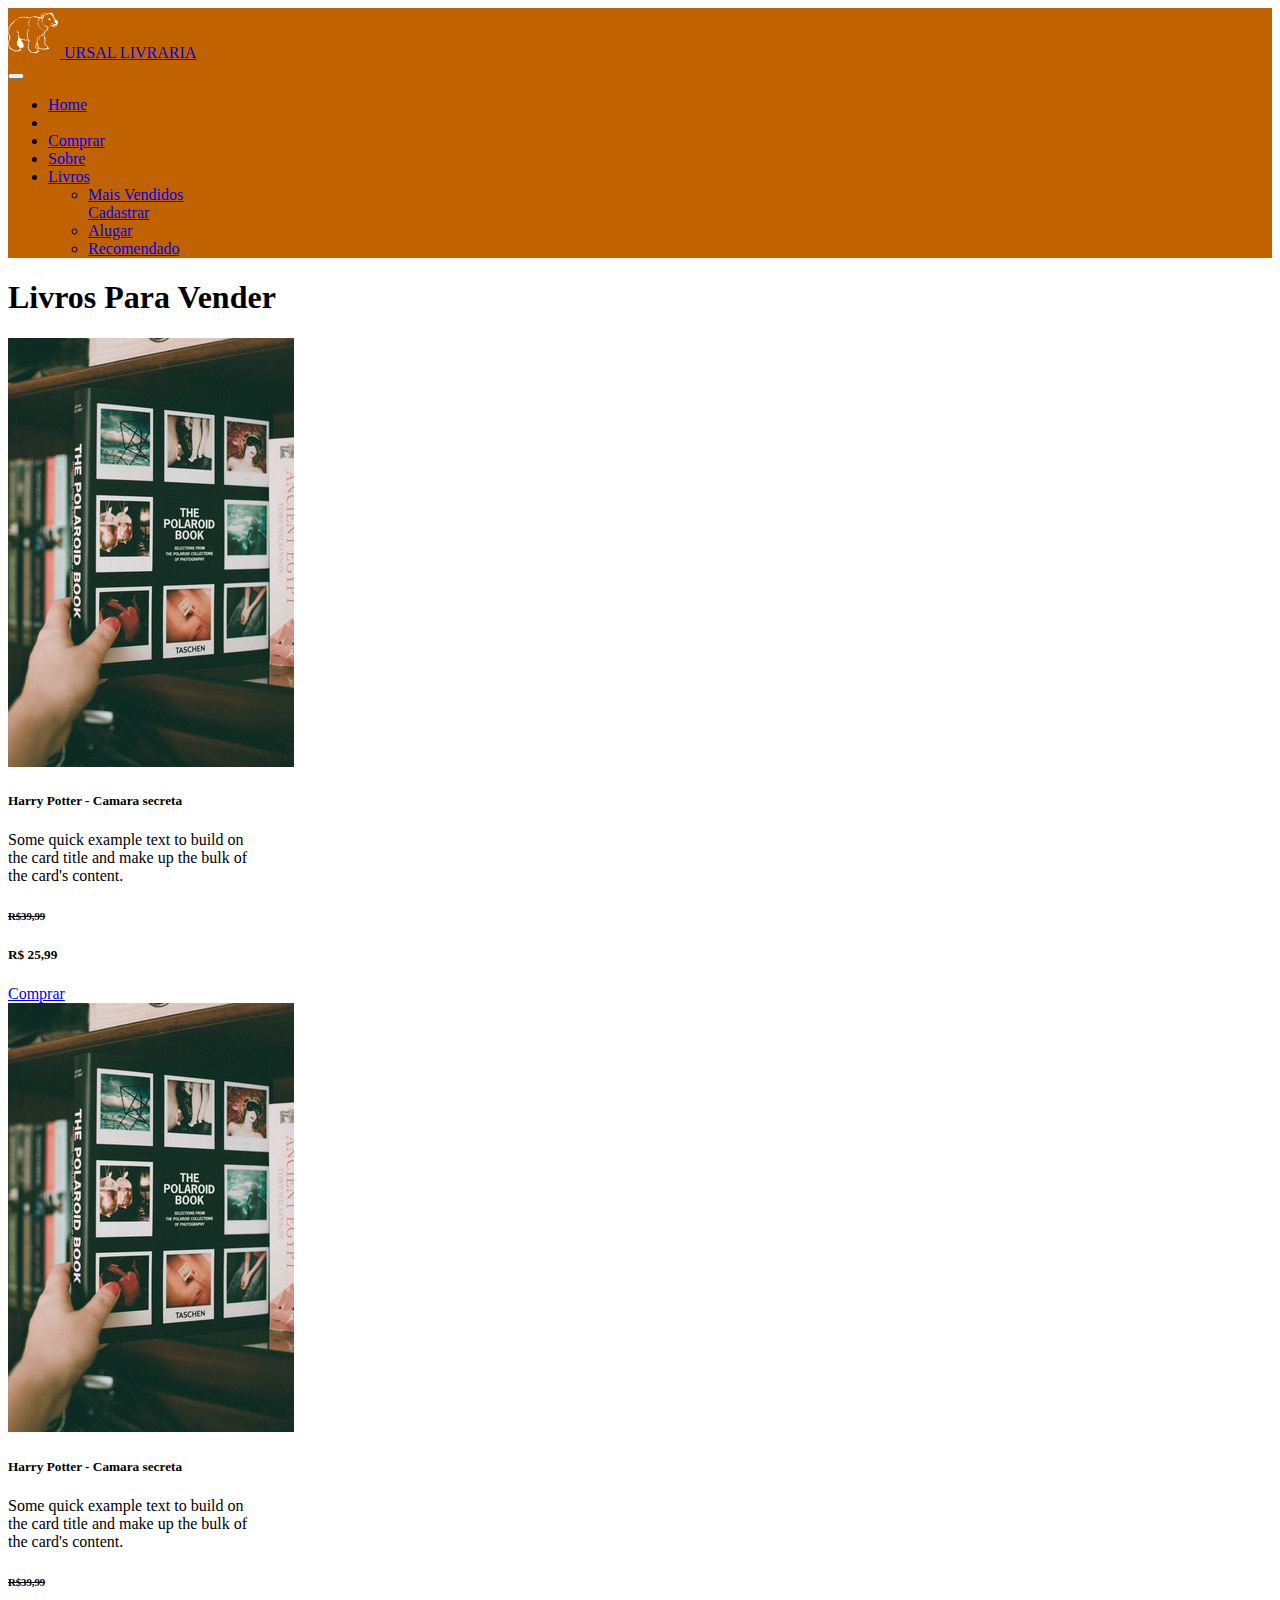
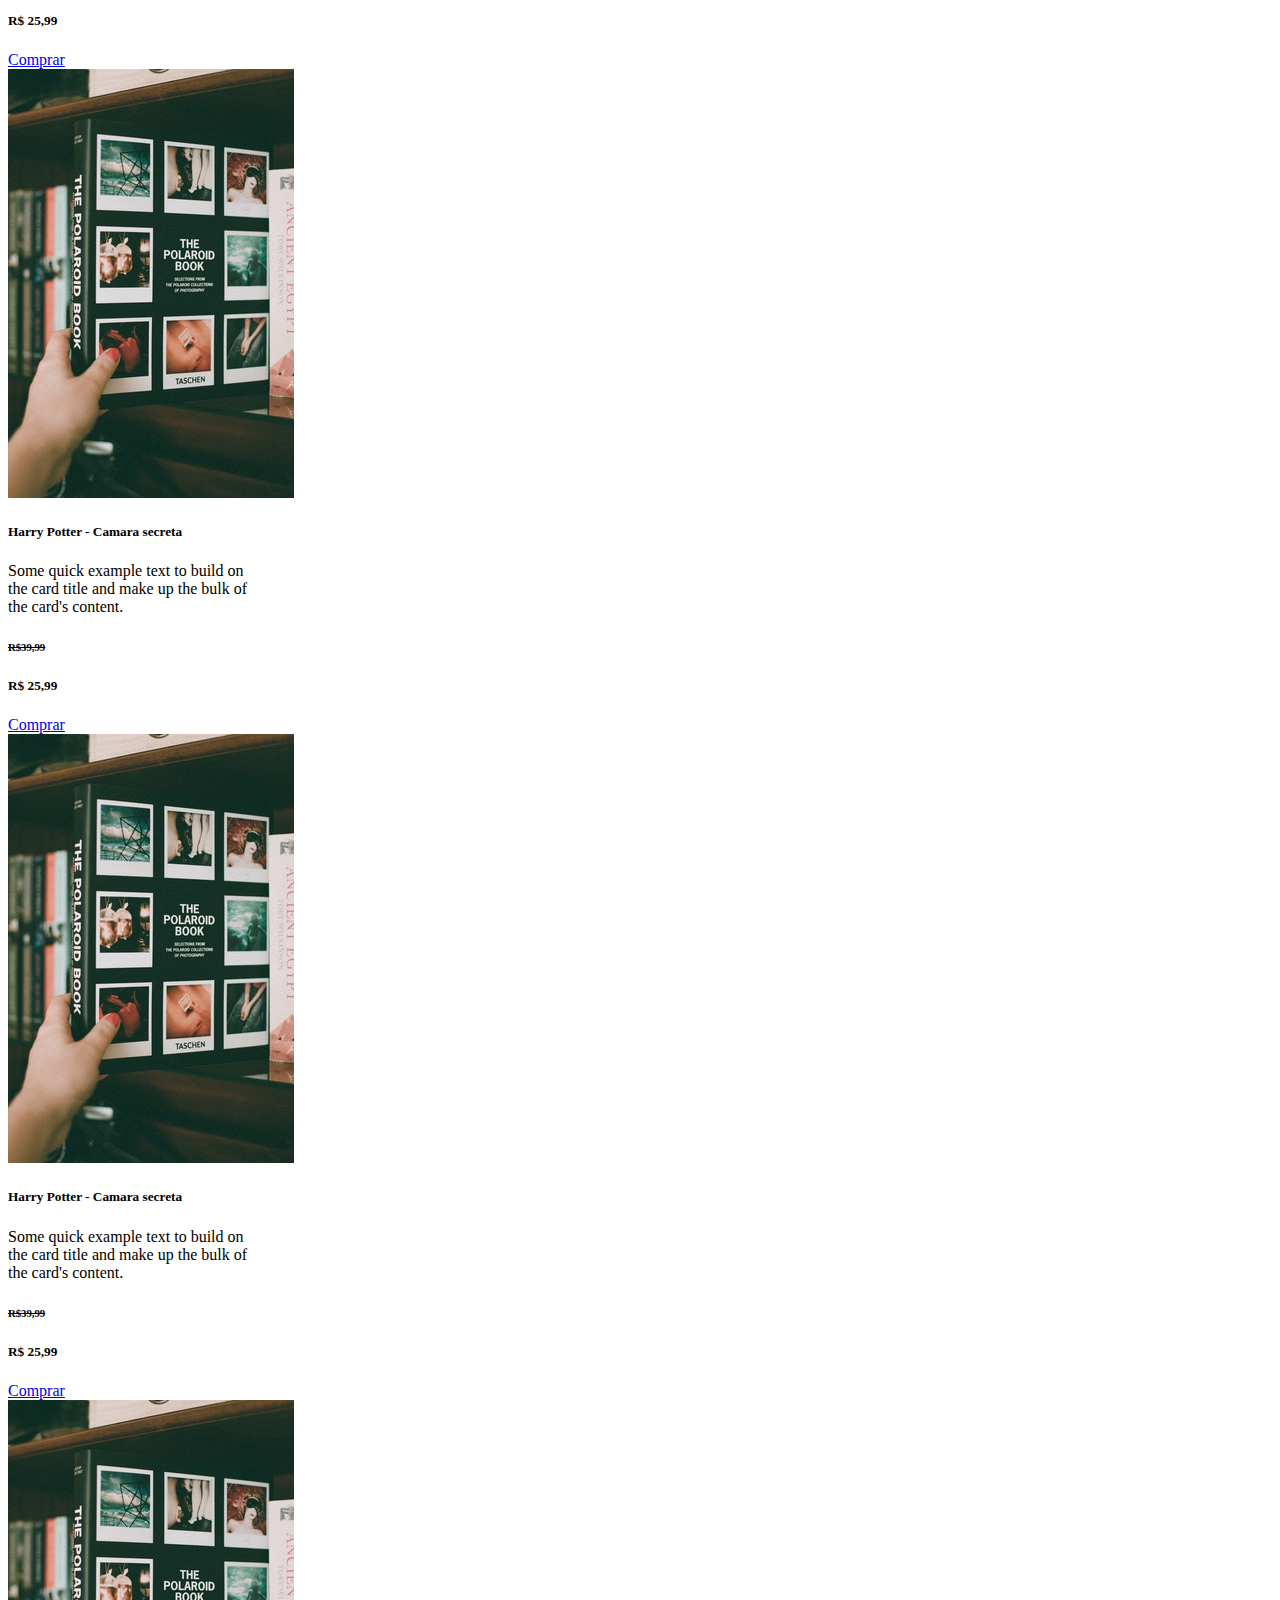
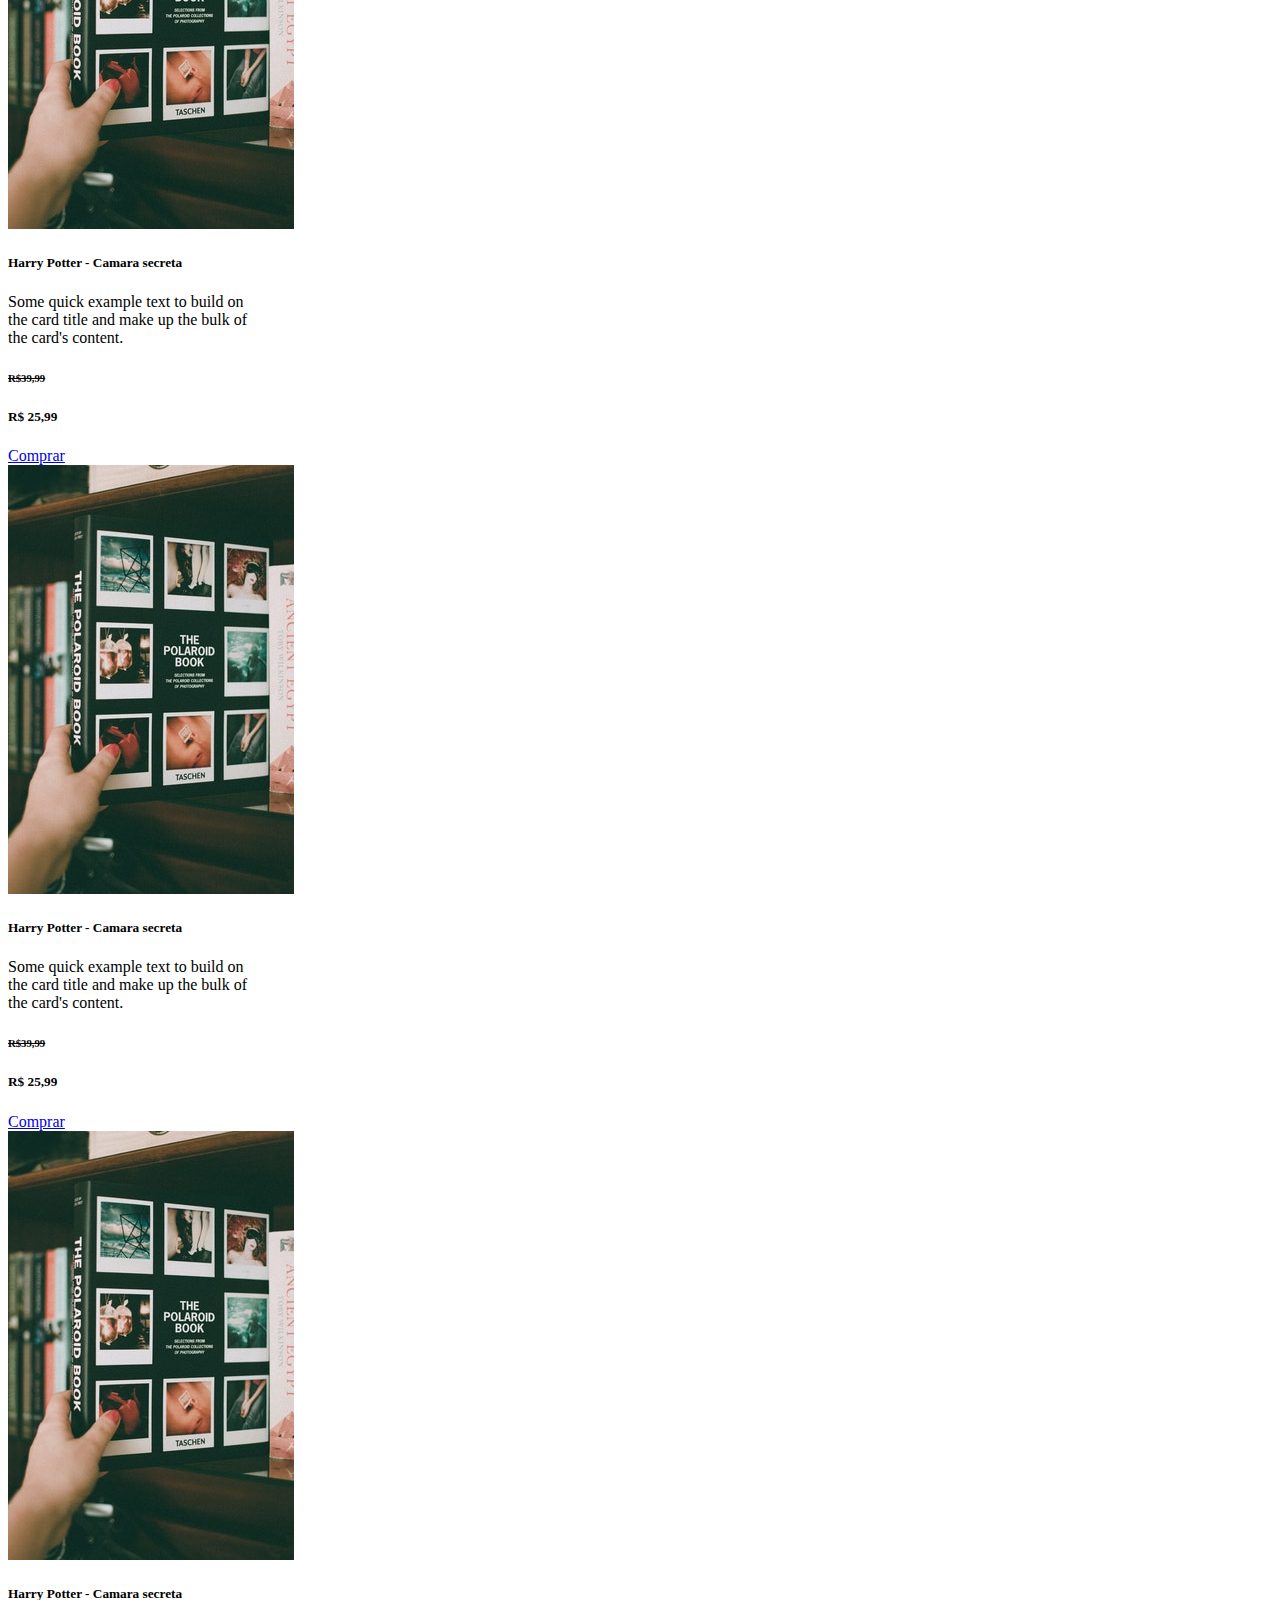
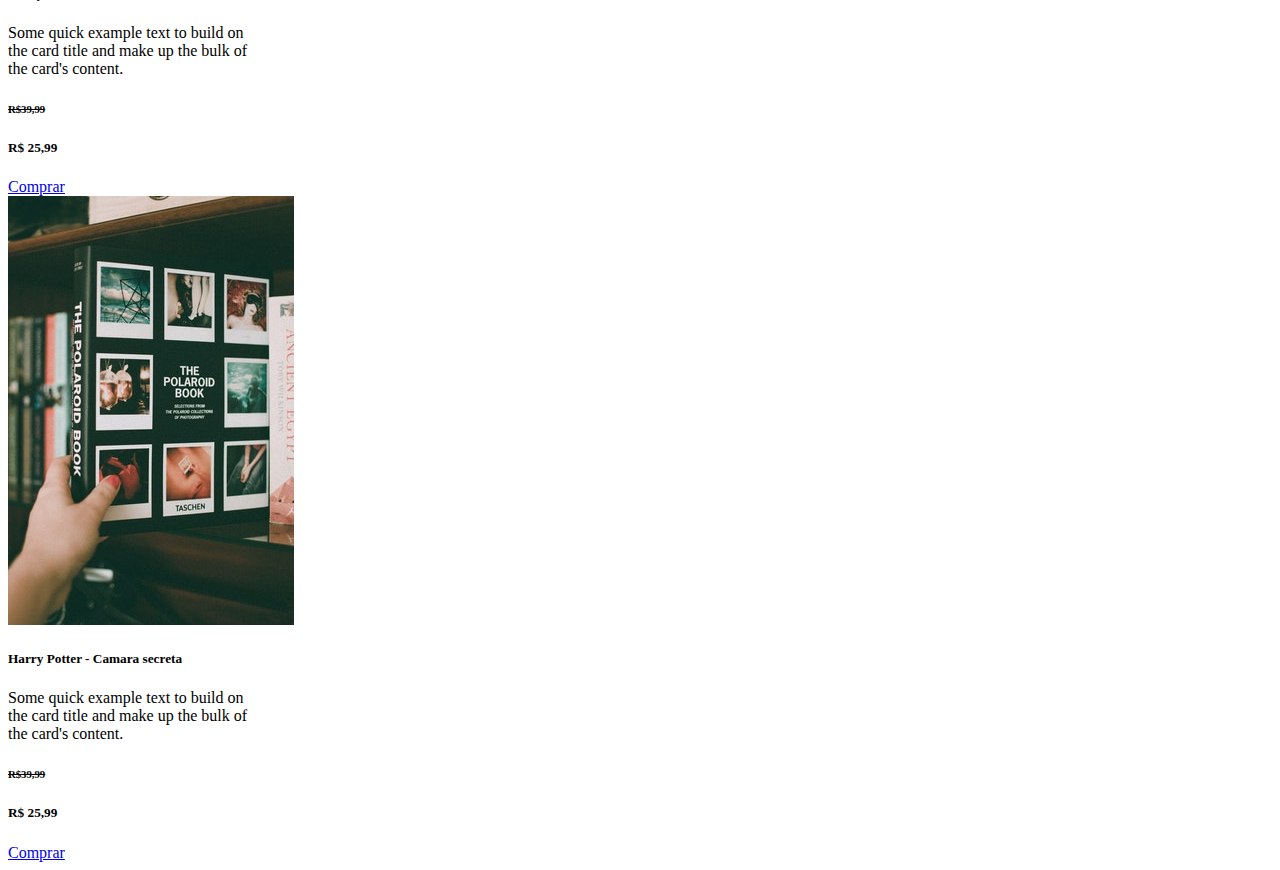
<file: src/venda.html>
<!doctype html>
<html lang="en">
  <head>
    <!-- Required meta tags -->
    <meta charset="utf-8">
    <meta name="viewport" content="width=device-width, initial-scale=1">

    <!-- Bootstrap CSS -->
    <link href="https://cdn.jsdelivr.net/npm/bootstrap@5.1.3/dist/css/bootstrap.min.css" rel="stylesheet" integrity="sha384-1BmE4kWBq78iYhFldvKuhfTAU6auU8tT94WrHftjDbrCEXSU1oBoqyl2QvZ6jIW3" crossorigin="anonymous">
    <link rel="stylesheet" href="./styles/costum.css">
    <title></title>
  </head>
  <body>
    <header>
    <nav  id="navbar-dashboard" class="navbar navbar-expand-lg navbar-dark bg-dark" style="background-color: #C16200 !important">
        <div class="container">
            <a class="navbar-brand pr-2" href="#Home">
                <img src="./icons/Urso Icone.svg" style="width: 50px;padding-right: 2px;"/>
                 URSAL LIVRARIA
              </a>
              <div class="mx">
                <button class="navbar-toggler" type="button" data-bs-toggle="collapse" data-bs-target="#navbarSupportedContent" aria-controls="navbarSupportedContent" aria-expanded="false" aria-label="Toggle navigation">
                    <span class="navbar-toggler-icon"></span>
                  </button>
                  <div class="collapse navbar-collapse" id="navbarSupportedContent">
                    <ul class="navbar-nav me-auto mb-2 mb-lg-0">
                      <li class="nav-item">
                        <a class="nav-link " aria-current="page" href="./dashboard.html">Home</a>
                      </li>
                      <li class="nav-item">
                        <li><a class="nav-link active" href="./venda.html">Comprar</a></li>
                      </li>
                      <li class="nav-item">
                        <a class="nav-link" href="./index.html">Sobre</a>
                      </li>
                      <li class="nav-item dropdown">
                        <a class="nav-link dropdown-toggle" href="#" id="navbarDropdown" role="button" data-bs-toggle="dropdown" aria-expanded="false">
                          Livros
                        </a>
                        <ul class="dropdown-menu" aria-labelledby="navbarDropdown">
                          <li><a class="dropdown-item" href="#">Mais Vendidos</a></li>
                          <a class="dropdown-item" href="./cadastrar.html">Cadastrar</a>
                          <li><a class="dropdown-item" href="./alugar.html">Alugar</a></li>
                          <li> <a class="dropdown-item" href="./sugestao.html">Recomendado</a>
                          </li></li>
                        
                          
                         
                        </ul>
                      </li>
              </div>  

          </div>
        </div>
      </nav>
      </header>

      <main role="main" class="container">
        <section class="py-5">
            <h1 >Livros Para Vender</h1>
            <div class="row  g-4">
              <div class="col-sm col-md-5 col-lg-3 py-2">
                  <div class="card text-center" style="width: 15rem;">
                      <img src="../src/images/Capa de livro teste.jpg" class="card-img-top" alt="...">
                      <div class="card-body">
                        <h5 class="card-title">Harry Potter - Camara secreta</h5>
                        <p class="card-text">Some quick example text to build on the card title and make up the bulk of the card's content.</p>
                        <h6><del>R$39,99</del></h6>
                        <h5 class="preco-card">R$ 25,99</h5>
                        <a href="#" class="btn btn-dark">Comprar</a>
                      </div>
                    </div>
                  </div>

                  <div class="col-sm  col-md-5 col-lg-3 py-2">
                      <div class="card text-center" style="width: 15rem;">
                          <img src="../src/images/Capa de livro teste.jpg" class="card-img-top" alt="...">
                          <div class="card-body">
                            <h5 class="card-title">Harry Potter - Camara secreta</h5>
                            <p class="card-text">Some quick example text to build on the card title and make up the bulk of the card's content.</p>
                            <h6><del>R$39,99</del></h6>
                            <h5 class="preco-card">R$ 25,99</h5>
                            <a href="#" class="btn btn-dark">Comprar</a>
                          </div>
                        </div>
                      </div>

                      <div class="col-sm  col-md-5 col-lg-3 py-2">
                          <div class="card text-center" style="width: 15rem;">
                              <img src="../src/images/Capa de livro teste.jpg" class="card-img-top" alt="...">
                              <div class="card-body">
                                <h5 class="card-title">Harry Potter - Camara secreta</h5>
                                <p class="card-text">Some quick example text to build on the card title and make up the bulk of the card's content.</p>
                                <h6><del>R$39,99</del></h6>
                                <h5 class="preco-card">R$ 25,99</h5>
                                <a href="#" class="btn btn-dark">Comprar</a>
                              </div>
                            </div>
                          </div>
  

                      <div class="col-sm  col-md-5 col-lg-3 py-2">
                          <div class="card text-center" style="width: 15rem;">
                              <img src="../src/images/Capa de livro teste.jpg" class="card-img-top" alt="...">
                              <div class="card-body">
                                <h5 class="card-title">Harry Potter - Camara secreta</h5>
                                <p class="card-text">Some quick example text to build on the card title and make up the bulk of the card's content.</p>
                                <h6><del>R$39,99</del></h6>
                                <h5 class="preco-card">R$ 25,99</h5>
                                <a href="#" class="btn btn-dark">Comprar</a>
                              </div>
                            </div>
                          </div>
  


                      <div class="col-sm col-md-5 col-lg-3  py-2">
                          <div class="card text-center" style="width: 15rem;">
                              <img src="../src/images/Capa de livro teste.jpg" class="card-img-top" alt="...">
                              <div class="card-body">
                                <h5 class="card-title">Harry Potter - Camara secreta</h5>
                                <p class="card-text">Some quick example text to build on the card title and make up the bulk of the card's content.</p>
                                <h6><del>R$39,99</del></h6>
                                <h5 class="preco-card">R$ 25,99</h5>
                                <a href="#" class="btn btn-dark">Comprar</a>
                              </div>
                            </div>
                          </div>



                          <div class="col-sm col-md-5 col-lg-3  py-2">
                            <div class="card text-center" style="width: 15rem;">
                                <img src="../src/images/Capa de livro teste.jpg" class="card-img-top" alt="...">
                                <div class="card-body">
                                  <h5 class="card-title">Harry Potter - Camara secreta</h5>
                                  <p class="card-text">Some quick example text to build on the card title and make up the bulk of the card's content.</p>
                                  <h6><del>R$39,99</del></h6>
                                  <h5 class="preco-card">R$ 25,99</h5>
                                  <a href="#" class="btn btn-dark">Comprar</a>
                                </div>
                              </div>
                            </div>




                            <div class="col-sm col-md-5 col-lg-3  py-2">
                                <div class="card text-center" style="width: 15rem;">
                                    <img src="../src/images/Capa de livro teste.jpg" class="card-img-top" alt="...">
                                    <div class="card-body">
                                      <h5 class="card-title">Harry Potter - Camara secreta</h5>
                                      <p class="card-text">Some quick example text to build on the card title and make up the bulk of the card's content.</p>
                                      <h6><del>R$39,99</del></h6>
                                      <h5 class="preco-card">R$ 25,99</h5>
                                      <a href="#" class="btn btn-dark">Comprar</a>
                                    </div>
                                  </div>
                                </div>





                                <div class="col-sm col-md-5 col-lg-3  py-2">
                                    <div class="card text-center" style="width: 15rem;">
                                        <img src="../src/images/Capa de livro teste.jpg" class="card-img-top" alt="...">
                                        <div class="card-body">
                                          <h5 class="card-title">Harry Potter - Camara secreta</h5>
                                          <p class="card-text">Some quick example text to build on the card title and make up the bulk of the card's content.</p>
                                          <h6><del>R$39,99</del></h6>
                                          <h5 class="preco-card">R$ 25,99</h5>
                                          <a href="#" class="btn btn-dark">Comprar</a>
                                        </div>
                                      </div>
                                    </div>




                                    


            </div>
            

        </section>
    </main>
    <!-- Optional JavaScript; choose one of the two! -->

    <!-- Option 1: Bootstrap Bundle with Popper -->
    <script src="https://cdn.jsdelivr.net/npm/bootstrap@5.1.3/dist/js/bootstrap.bundle.min.js" integrity="sha384-ka7Sk0Gln4gmtz2MlQnikT1wXgYsOg+OMhuP+IlRH9sENBO0LRn5q+8nbTov4+1p" crossorigin="anonymous"></script>

    <!-- Option 2: Separate Popper and Bootstrap JS -->
    <!--
    <script src="https://cdn.jsdelivr.net/npm/@popperjs/core@2.10.2/dist/umd/popper.min.js" integrity="sha384-7+zCNj/IqJ95wo16oMtfsKbZ9ccEh31eOz1HGyDuCQ6wgnyJNSYdrPa03rtR1zdB" crossorigin="anonymous"></script>
    <script src="https://cdn.jsdelivr.net/npm/bootstrap@5.1.3/dist/js/bootstrap.min.js" integrity="sha384-QJHtvGhmr9XOIpI6YVutG+2QOK9T+ZnN4kzFN1RtK3zEFEIsxhlmWl5/YESvpZ13" crossorigin="anonymous"></script>
    -->
  </body>
</html>
</file>
<file: src/styles/costum.css>
:root{
    -cor-jumbotron: gray;
}

.jumbotron{
    background-image: url("../images/Foto\ principal.jpg");
    background-position: center;
    background-size: cover;
    padding: 10rem;
}
</file>
